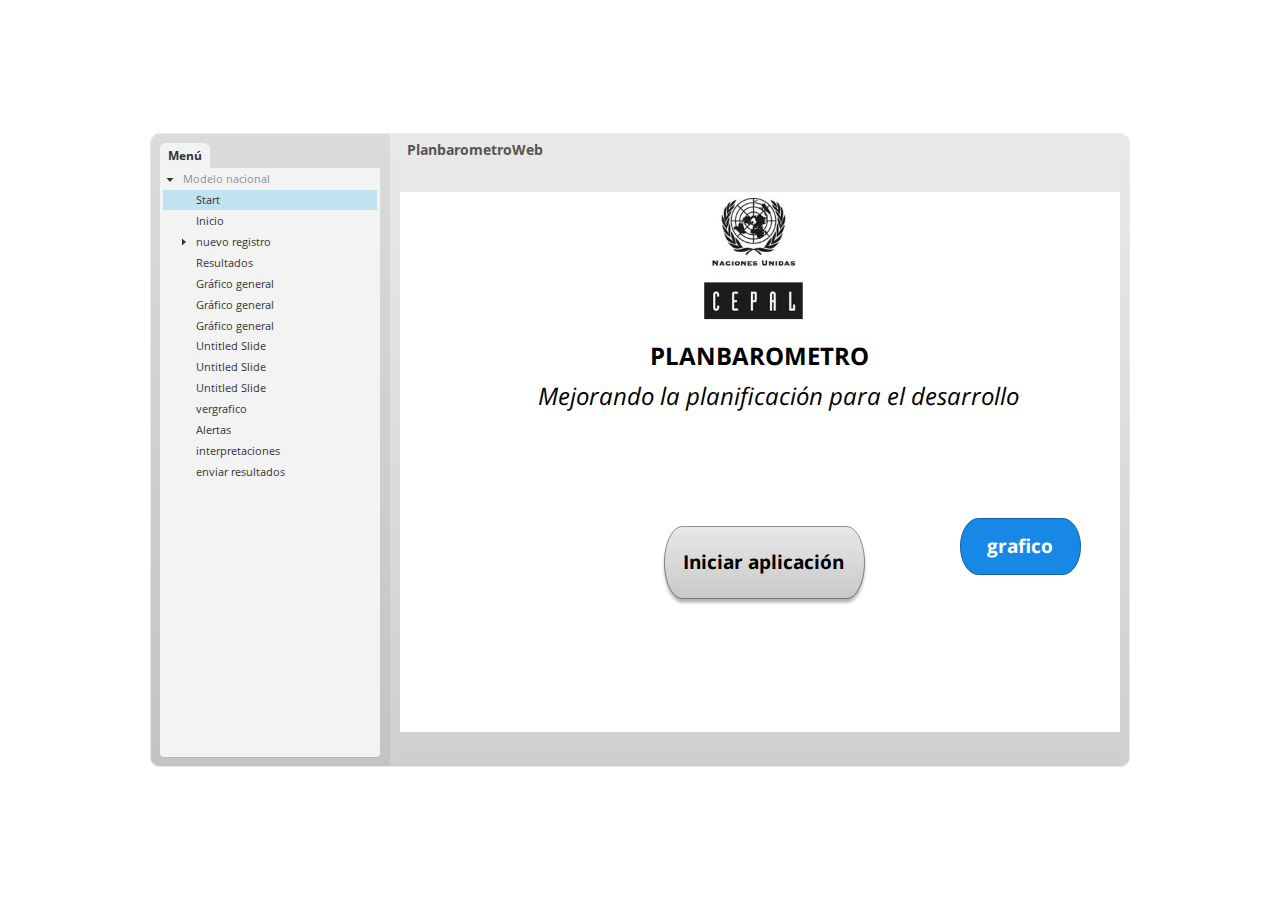
<file: index.html>
<!DOCTYPE HTML>
<html style="height: 100%;" lang="es">
<head>
    <meta http-equiv="Content-Type" content="text/html;charset=utf-8">
    <!-- Created using Storyline 3 - http://www.articulate.com  -->
    <!-- version: 3.0.10762.0 -->

    <title>PlanbarometroWeb</title>
    <style>
        body {
            background: #ffffff;
            overflow: hidden;
        }

        html, body, table {
            height: 100%;
            width: 100%;
            margin: 0;
            padding: 0;
            border: 0;
        }

        table td {
            vertical-align: middle;
            text-align: center;
        }

        #nosupport {
            background: #f5f5f5;
            margin: 50px 65px;
            border: 1px solid #d5d5d5;
            width: calc(100% - 130px);
            height: calc(100% - 100px);
        }

        p {
            font-family: 'Helvetica Neue', Helvetica, Arial, Verdana, sans-serif;
            font-size: 12pt;
            color: #303030;
        }

        a {
            color: #2D9DDA;
            text-decoration: none !important;
        }

    </style>
    <script>
        var html5Supported = true,
                showWarning = false;

        function displayWarning() {
            if (showWarning) {
                document.getElementById('nosupport').style.visibility = 'visible';
            }
        }

    </script>
    <!--[if lte IE 9]><script>html5Supported = false;</script><![endif]-->

    <script type="text/javascript">

        (function () {

            var settings = {
                lmsEnabled: false,
                tincanEnabled: false,
                aoEnabled: false,
                runtimeOrder: [{"type":"html5","url":"story_html5.html"}],
                warnOnCommitFail: false
            };

            var PARAM_WARN_ON_COMMIT = {name: 'warncommit', value: 1},
                    PARAM_LMS = {name: 'lms', value: 1},
                    PARAM_TINCAN = {name: 'tincan', value: true},
                    PARAM_AO = {name: 'aosupport', value: true};

            var detection = {
                agent: navigator.userAgent,

                flashEnabled: function () {
                    var description, version, flashAX,
                            plugin = navigator.plugins["Shockwave Flash"];

                    if (plugin != null) {
                        description = plugin.description.split(" ");
                        version = Number(description[description.length - 2]);

                        return (version >= 10) || isNaN(version);
                    } else {
                        try {
                            flashAX = new ActiveXObject("ShockwaveFlash.ShockwaveFlash.10");
                            return (flashAX != null);
                        } catch (e) {
                        }
                    }

                    return false;
                },

                html5Enabled: function () {
                    return html5Supported;
                },

                ampEnabled: function () {
                    return ((this.isIOS() && this.isIPad()) || this.isAndroid());
                },

                isIOS: function () {
                    return (this.agent.indexOf("AppleWebKit/") > -1 && this.agent.indexOf("Mobile/") > -1)
                },

                isAndroid: function () {
                    return (this.agent.indexOf("Android") > -1);
                },

                isIPad: function () {
                    return (this.agent.indexOf("iPad") > -1);
                }
            };

            var router = {

                init: function () {
                    var i,
                            redirected = false,
                            order = settings.runtimeOrder,
                            launchMap = {
                                flash: {
                                    isEnabled: 'flashEnabled',
                                    getParams: 'getFlashParams',
                                    delim: '?'
                                },
                                html5: {
                                    isEnabled: 'html5Enabled',
                                    getParams: 'getHtml5Params',
                                    delim: '?'
                                },
                                amp: {
                                    isEnabled: 'ampEnabled',
                                    getParams: 'getAmpParams',
                                    delim: '#'
                                }
                            };

                    if (document.location.search.toLowerCase().indexOf('forceflash') != -1) {
                        this.moveFlashToStartOfOrder(order);
                    }

                    for (i = 0; i < order.length; i++) {
                        var launchInfo = launchMap[order[i].type],
                                url = order[i].url;

                        if (detection[launchInfo.isEnabled]()) {
                            this.redirect(url, this[launchInfo.getParams](), launchInfo.delim);
                            redirected = true;
                            break;
                        }
                    }

                    if (!redirected) {
                        showWarning = true;
                    }
                },

                moveFlashToStartOfOrder: function (order) {
                    var i,
                        flashIndex = -1;
                    for (i = 0; i < order.length; i++) {
                        if (order[i].type == "flash") {
                            flashIndex = i;
                            break;
                        }
                    }
                    if (flashIndex != -1) {
                        order.splice(0, 0, order.splice(flashIndex, 1)[0]);
                    }
                },

                getQueryString: function (params) {
                    params = params || [];
                    var i,
                            queryString = document.location.search.substr(1),
                            paramArr = queryString.length > 0 ? queryString.split('&') : [];

                    for (i = 0; i < params.length; i++) {
                        paramArr.push([params[i].name, params[i].value].join('='));
                    }

                    return paramArr.join('&');
                },

                formatUrl: function (url, params, delim) {
                    delim = delim || '?';

                    var queryString = this.getQueryString(params);

                    if (queryString != null && queryString.length > 0) {
                        return [url, queryString].join(delim);
                    }

                    return url;
                },

                redirect: function (url, params, delim) {
                    window.location.replace(this.formatUrl(url, params, delim));
                },

                getFlashParams: function () {
                    return [];
                },

                getHtml5Params: function () {
                    var params = [];
                    if (settings.tincanEnabled) {
                        params.push(PARAM_TINCAN);
                    } else if (settings.lmsEnabled) {
                        params.push(PARAM_LMS);
                        if (settings.warnOnCommitFail) {
                            params.push(PARAM_WARN_ON_COMMIT);
                        }
                    }

                    return params;
                },

                getAmpParams: function () {
                    var tincanProto = settings.aoEnabled || settings.tincanEnabled,
                            params = [];
                    // build AMP params
                    if (tincanProto) {
                        params.push(PARAM_TINCAN);
                        if (settings.aoEnabled) {
                            params.push(PARAM_AO);
                        }
                    }
                    return params;
                }
            };

            router.init();
        })();

    </script>
</head>
<body onload="displayWarning()" style="height: 100%;">
<div id="nosupport" style="visibility: hidden;">
    <table>
        <tr>
            <td>
                <p>
                    <svg xmlns="http://www.w3.org/2000/svg" width="90.2" height="74.9" viewBox="0 0 90 75" version="1.1">
                        <g transform="scale(.1)">
                            <path d="m409 7c54-25 106 20 130 66 106 170 213 340 320 510 17 28 32 63 19 96-14 36-55 51-91 51-224 1-448 0-672 0-35 1-76-3-100-33-26-32-15-77 5-108 107-173 216-344 324-517 16-26 35-53 65-65z"
                                  fill="#4c4c4c"/>
                            <path d="m419 57c26-20 55 4 68 27 109 174 218 348 328 522 9 17 23 35 17 55-11 20-36 18-55 19-224 0-447 0-670 0-20-1-46 1-57-19-5-18 6-34 14-48 109-174 218-348 327-522 9-12 17-25 28-34z"
                                  fill="#f5f5f5"/>
                            <path d="m429 179c25-12 58 8 56 35-1 81-5 161-10 242 2 32-49 39-57 9-7-73-6-146-11-219-1-24-4-56 22-67zM430 539 430 539 430 539c45-24 80 53 32 72-45 24-80-53-32-72z"
                                  fill="#4c4c4c"/>
                        </g>
                    </svg>
                </p>
                <p>This course cannot be played because your web browser does not support HTML5.</p>
                <p><a href=""></a></p>

            </td>
        </tr>
    </table>
</div>
</body>
</html>
</file>
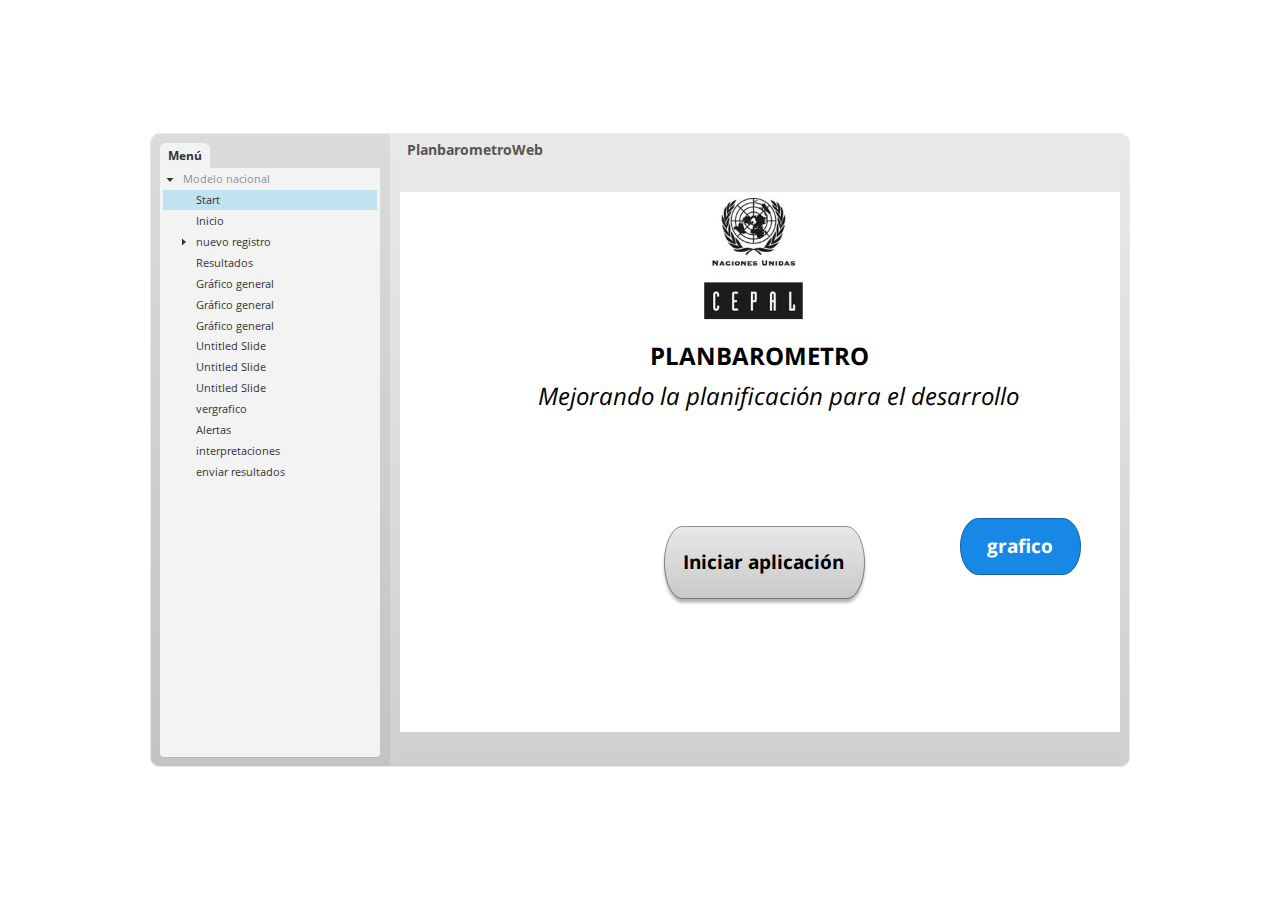
<file: story_html5.html>
<!doctype html>
<html lang="es">
<head>
  <meta charset="utf-8" />
  <!-- Created using Storyline 3 - http://www.articulate.com  -->
  <!-- version: 3.0.10762.0 -->
  <title>PlanbarometroWeb</title>
  <meta http-equiv="x-ua-compatible" content="IE=edge" />
  <meta name="viewport" content="width=device-width, initial-scale=1.0, user-scalable=no, minimal-ui" />
  <meta name="apple-mobile-web-app-capable" content="yes" />

  <style rel="stylesheet" data-noprefix>.slide-loader{position:absolute;pointer-events:none;left:50%;top:50%;-webkit-animation:spin 1.8s linear infinite;-moz-animation:spin 1.8s linear infinite;-ms-animation:spin 1.8s linear infinite;animation:spin 1.8s linear infinite;width:100px;height:100px;-webkit-transform:translate(-50%, -50%);z-index:10000;background:transparent url("[data-uri]") no-repeat center center}.mobile-chrome-warning{position:fixed;width:300px;height:75px;bottom:0px;background:rgba(0,0,0,0.0001);display:none;pointer-events:none}.mobile-chrome-warning-btn{position:absolute;left:-16px;top:-15px;width:107px;height:107px;background:rgba(0,0,0,0.6);border-radius:50%;border:1px solid rgba(255,255,255,0.2);pointer-events:all;-webkit-transform:scale(0.6)}.mobile-chrome-warning-btn svg{position:absolute;left:60%;top:58%;-webkit-transform:translate(-50%, -50%)}.mobile-chrome-warning-bubble{position:relative;color:white;padding:10px;background:rgba(0,0,0,0.8);border-radius:5px;float:left;margin-left:100px;margin-top:15px;pointer-events:none}.mobile-chrome-warning-bubble:before{position:absolute;top:8.5px;left:-20px;width:30px;height:30px;content:'';display:block;width:0;height:0;border-style:solid;border-width:12.5px 20px 12.5px 0;border-color:transparent rgba(0,0,0,0.8) transparent transparent;pointer-events:none}.is-mobile .swipe-resume-arrow{position:fixed;top:30%;left:50%;-webkit-transform:translate(-50%, 0);width:12%}.is-mobile .mobile-chrome-warning-text{position:fixed;top:56%;left:50%;-webkit-transform:translate(-50%, 0);height:30%;width:80%;line-height:43px;text-align:center;color:#aeb7bd;word-break:break-word;font-size:20px}.slide-loader .mobile-loader-dot{display:none}@-ms-keyframes spin{from{-ms-transform:translate(-50%, -50%) rotate(0deg)}to{-ms-transform:translate(-50%, -50%) rotate(360deg)}}@-moz-keyframes spin{from{-moz-transform:translate(-50%, -50%) rotate(0deg)}to{-moz-transform:translate(-50%, -50%) rotate(360deg)}}@-webkit-keyframes spin{from{-webkit-transform:translate(-50%, -50%) rotate(0deg)}to{-webkit-transform:translate(-50%, -50%) rotate(360deg)}}@keyframes spin{from{transform:translate(-50%, -50%) rotate(0deg)}to{transform:translate(-50%, -50%) rotate(360deg)}}body.is-mobile{background:black}.is-mobile .load-container{position:absolute;left:0;top:0;width:100%;height:100%;background-color:rgba(0,0,0,0.5);z-index:1;visibility:visible;-webkit-transition:visibility 250ms, opacity 250ms linear;-moz-transition:visibility 250ms, opacity 250ms linear;-mz-transition:visibility 250ms, opacity 250ms linear;transition:visibility 250ms, opacity 250ms linear}.is-mobile .hide-slide-loader .load-container{opacity:0;visibility:hidden}.is-mobile .slide-loader{-webkit-animation:none;-moz-animation:none;-ms-animation:none;animation:none;background:none;text-align:center;width:120px;height:80px;top:60%}.is-mobile .slide-loader .mobile-loader-dot{width:30px;height:30px;background-color:white;border-radius:100%;display:inline-block;-webkit-animation:slide-loader 1s ease-in-out 0s infinite both}.is-mobile .slide-loader .dot1{-webkit-animation-delay:-0.2s}.is-mobile .slide-loader .dot2{-webkit-animation-delay:-0.1s}@-ms-keyframes slide-loader{0%,80%,100%{-ms-transform:scale(0.6)}40%{-ms-transform:scale(0)}}@-moz-keyframes slide-loader{0%,80%,100%{-moz-transform:scale(0.6)}40%{-moz-transform:scale(0)}}@-webkit-keyframes slide-loader{0%,80%,100%{-webkit-transform:scale(0.6)}40%{-webkit-transform:scale(0)}}@keyframes slide-loader{0%,80%,100%{transform:scale(0.6)}40%{transform:scale(0)}}.mobile-load-title-overlay{display:none}.is-mobile .mobile-load-title-overlay{display:block;position:fixed;top:0;right:0;bottom:0;left:0;z-index:999;pointer-events:none}.is-mobile .mobile-load-title-overlay .mobile-load-title{position:relative;height:30%;width:80%;margin:0 auto;line-height:43px;text-align:center;color:#aeb7bd;word-break:break-word}@media only screen and (min-width: 320px) and (orientation: landscape){.is-mobile .mobile-load-title{font-size:28.8px;-moz-transform:translateY(33%);-ms-transform:translateY(33%);-webkit-transform:translateY(33%);transform:translateY(33%)}}@media only screen and (min-width: 320px) and (orientation: portrait){.is-mobile .slide-loader{top:55%}.is-mobile .mobile-load-title{font-size:28.8px;-moz-transform:translateY(35%);-ms-transform:translateY(35%);-webkit-transform:translateY(35%);transform:translateY(35%)}}
</style>

  
</head>
<body class="cs-HTML" role="application">
  <!-- 360 -->
  <script>!function(e){var i=/iPhone/i,o=/iPod/i,n=/iPad/i,t=/(?=.*\bAndroid\b)(?=.*\bMobile\b)/i,d=/Android/i,s=/(?=.*\bAndroid\b)(?=.*\bSD4930UR\b)/i,b=/(?=.*\bAndroid\b)(?=.*\b(?:KFOT|KFTT|KFJWI|KFJWA|KFSOWI|KFTHWI|KFTHWA|KFAPWI|KFAPWA|KFARWI|KFASWI|KFSAWI|KFSAWA)\b)/i,r=/IEMobile/i,h=/(?=.*\bWindows\b)(?=.*\bARM\b)/i,a=/BlackBerry/i,l=/BB10/i,p=/Opera Mini/i,f=/(CriOS|Chrome)(?=.*\bMobile\b)/i,u=/(?=.*\bFirefox\b)(?=.*\bMobile\b)/i,c=new RegExp("(?:Nexus 7|BNTV250|Kindle Fire|Silk|GT-P1000)","i"),w=function(e,i){return e.test(i)},A=function(e){var A=e||navigator.userAgent,v=A.split("[FBAN");return"undefined"!=typeof v[1]&&(A=v[0]),this.apple={phone:w(i,A),ipod:w(o,A),tablet:!w(i,A)&&w(n,A),device:w(i,A)||w(o,A)||w(n,A)},this.amazon={phone:w(s,A),tablet:!w(s,A)&&w(b,A),device:w(s,A)||w(b,A)},this.android={phone:w(s,A)||w(t,A),tablet:!w(s,A)&&!w(t,A)&&(w(b,A)||w(d,A)),device:w(s,A)||w(b,A)||w(t,A)||w(d,A)},this.windows={phone:w(r,A),tablet:w(h,A),device:w(r,A)||w(h,A)},this.other={blackberry:w(a,A),blackberry10:w(l,A),opera:w(p,A),firefox:w(u,A),chrome:w(f,A),device:w(a,A)||w(l,A)||w(p,A)||w(u,A)||w(f,A)},this.seven_inch=w(c,A),this.any=this.apple.device||this.android.device||this.windows.device||this.other.device||this.seven_inch,this.phone=this.apple.phone||this.android.phone||this.windows.phone,this.tablet=this.apple.tablet||this.android.tablet||this.windows.tablet,"undefined"==typeof window?this:void 0},v=function(){var e=new A;return e.Class=A,e};"undefined"!=typeof module&&module.exports&&"undefined"==typeof window?module.exports=A:"undefined"!=typeof module&&module.exports&&"undefined"!=typeof window?module.exports=v():"function"==typeof define&&define.amd?define("isMobile",[],e.isMobile=v()):e.isMobile=v()}(this);</script>
  <script>window.isMobile.any&&document.body.classList.add('is-mobile')</script>

  <div id="preso"></div>
  <script>
    window.globals = {
      DATA_PATH_BASE: '',
      lmsPresent: false,
      tinCanPresent: false,
      aoSupport: false,
      scale: 'noscale',
      captureRc: false,
      browserSize: 'default',
      features: ''
    };
    
  </script>
  <script SRC="story_content/user.js" TYPE="text/javascript"></script>
  <div class="slide-loader"></div>

  <script type="text/javascript">
    if (window.isMobile.any) { var doc = document, loader = doc.body.querySelector('.slide-loader'); [ 1, 2, 3 ].forEach(function(n) { var d = doc.createElement('div'); d.classList.add('mobile-loader-dot'); d.classList.add('dot' + n); loader.appendChild(d);
      });
    }
  </script>

  <div class="mobile-load-title-overlay">
    <div class="mobile-load-title">PlanbarometroWeb</div>
  </div>
  <script>
    
    if (window.autoSpider && window.vInterfaceObject) {
      document.querySelector('.mobile-load-title-overlay').style.display = 'none';
    }
  </script>

  <div class="mobile-chrome-warning">
    <div class="mobile-chrome-warning-btn">
        <svg xmlns="http://www.w3.org/2000/svg" version="1.1" xmlns:xlink="http://www.w3.org/1999/xlink" preserveAspectRatio="none" x="0px" y="0px" width="107px" height="78px" viewBox="0 0 107 78">

          <g id="mobile-chrome-warning-arrow">
            <path fill="white" stroke="none" d="
            M 24.1 31.4
            L 12.05 15.85 0 31.4 8.3 31.4 8.3 54 15.25 54 15.25 31.4 24.1 31.4 Z"/>
          </g>

          <path id="mobile-chrome-warning-hand" stroke="white" stroke-width="2" stroke-linejoin="round" stroke-linecap="round" fill="none" d="
          M 37.55 16.1
          Q 36.3 14.8 36.3 13.1 36.3 11.45 37.55 10.15 38.85 8.9 40.55 8.9 42.2 8.9 43.5 10.15
          L 46.75 13.375 46.75 13.35
          Q 45.5 12.05 45.5 10.35 45.5 8.7 46.75 7.4 48.05 6.15 49.75 6.15 51.4 6.15 52.7 7.4
          L 57 11.65
          Q 56.05 10.4828125 56.05 9 56.05 7.3 57.3 6 58.6 4.8 60.3 4.8 62 4.8 63.3 6
          L 74.3 17
          Q 76.3 19.05 77.5 21.55 78.75 24.05 79.1 26.9 79.4 29.7 80.65 32.25 81.85 34.75 83.85 36.75
          L 85.6 38.5 69.5 54.6
          Q 68.25 53.35 66.5 52.1 64.75 50.8 62.85 49.85 60.95 48.85 59.25 48.5
          L 32 42.5
          Q 31.15 42.3 30.45 41.8 29.1 40.8 28.85 39.3 28.6 37.85 29.35 36.55 30.05 35.25 31.65 34.7
          L 31.9 34.65
          Q 32.55 34.45 33.25 34.45
          L 44.3 34.9 17.65 8.2
          Q 16.4 6.9 16.4 5.2 16.4 3.55 17.65 2.25 18.95 1 20.65 1 22.3 1 23.6 2.25
          L 37.55 16.1 39.2 17.75
          M 58.95 13.65
          L 58.075 12.775 57.3 12
          Q 57.140234375 11.833984375 57 11.65
          L 58.075 12.775
          M 46.75 13.375
          L 48.4 15"/>

        </svg>
      </div>

      <div class="mobile-chrome-warning-bubble">
        Drag up for fullscreen
      </div>
  </div>

  

  <link rel="stylesheet" href="html5/lib/stylesheets/main.min.css" data-noprefix />
  <link rel="stylesheet" href="html5/data/css/output.min.css" data-noprefix />
  <script data-main="app/scripts/init" src="html5/lib/scripts/app.min.js"></script>
</body>
</html>
</file>
<file: html5/lib/stylesheets/main.min.css>
html{font-size:100%;line-height:1.5em}html{font-family:sans-serif;-ms-text-size-adjust:100%;-webkit-text-size-adjust:100%}body{margin:0}article,aside,details,figcaption,figure,footer,header,hgroup,main,menu,nav,section,summary{display:block}audio,canvas,progress,video{display:inline-block;*display:inline;*zoom:1;vertical-align:baseline}audio:not([controls]){display:none;height:0}[hidden]{display:none}template{display:none}a{background-color:transparent}a:active,a:hover{outline:0}abbr[title]{border-bottom:1px dotted}b,strong{font-weight:bold}blockquote{margin:1.5em 40px}dfn{font-style:italic}h1{font-size:2em;line-height:1.5em;margin-top:0.75em;margin-bottom:0.75em}h2{font-size:1.5em;line-height:2em;margin-top:1em;margin-bottom:1em}h3{font-size:1.17em;line-height:1.28205em;margin-top:1.28205em;margin-bottom:1.28205em}h4{font-size:1em;line-height:1.5em;margin-top:1.5em;margin-bottom:1.5em}h5{font-size:0.83em;line-height:1.80723em;margin-top:1.80723em;margin-bottom:1.80723em}h6{font-size:0.67em;line-height:2.23881em;margin-top:2.23881em;margin-bottom:2.23881em}mark{background:#ff0;color:#000}p,pre{margin:1.5em 0}small{font-size:80%}sub,sup{font-size:75%;line-height:0;position:relative;vertical-align:baseline}sup{top:-0.5em}sub{bottom:-0.25em}dl,menu,ol,ul{margin:1.5em 0}dd{margin:0 0 0 40px}menu,ol,ul{padding:0 0 0 40px}nav ul,nav ol{list-style:none;list-style-image:none}img{border:0;-ms-interpolation-mode:bicubic}svg:not(:root){overflow:hidden}figure{margin:1.5em 40px}hr{-moz-box-sizing:content-box;-webkit-box-sizing:content-box;box-sizing:content-box;height:0}pre{overflow:auto}code,kbd,pre,samp{font-family:monospace, monospace;font-size:1em}form{margin:0}button,input,optgroup,select,textarea{color:inherit;font:inherit;margin:0;*font-family:sans-serif;*vertical-align:middle}button{overflow:visible}button,select{text-transform:none}button,html input[type="button"],input[type="reset"],input[type="submit"]{-webkit-appearance:button;cursor:pointer;*overflow:visible}button[disabled],html input[disabled]{cursor:default}button::-moz-focus-inner,input::-moz-focus-inner{border:0;padding:0}input{line-height:normal}input[type="checkbox"],input[type="radio"]{-moz-box-sizing:border-box;-webkit-box-sizing:border-box;box-sizing:border-box;padding:0;*height:13px;*width:13px}input[type="number"]::-webkit-inner-spin-button,input[type="number"]::-webkit-outer-spin-button{height:auto}input[type="search"]{-webkit-appearance:textfield;-moz-box-sizing:content-box;-webkit-box-sizing:content-box;box-sizing:content-box}input[type="search"]::-webkit-search-cancel-button,input[type="search"]::-webkit-search-decoration{-webkit-appearance:none}fieldset{margin:0 2px;border-color:#c0c0c0;border-top-width:0.0625em;border-top-style:solid;padding-top:0.4625em;border-bottom-width:0.0625em;border-bottom-style:solid;padding-bottom:0.9125em;border-left-width:0.0625em;border-left-style:solid;padding-left:0.875em;border-right-width:0.0625em;border-right-style:solid;padding-right:0.875em}legend{border:0;padding:0;*margin-left:-7px}textarea{overflow:auto}optgroup{font-weight:bold}table{border-collapse:collapse;border-spacing:0}td,th{padding:0}div.popup-pane p strong,div.popup-pane p em,.presenter-name{white-space:nowrap;overflow:hidden;text-overflow:ellipsis}.offscreen{position:absolute;left:-9999px !important}.invisible{visibility:hidden !important}.transparent{opacity:0 !important}.hidden{display:none !important}.accessibility{position:absolute;top:0;left:0;height:1px;width:1px;overflow:hidden;opacity:0}.accessibility:focus{outline:none}.scrollable,.is-desktop .panel-content,.is-desktop .panel-section-content{overflow:auto}.focused{outline:none !important}rect.focused{fill:none;outline:none !important;stroke:yellow}.align-left{text-align:left !important}.align-right{text-align:right !important}.align-center{text-align:center !important}.align-flex-start{display:-webkit-box;display:-webkit-flex;display:-moz-flex;display:-ms-flexbox;display:flex;-webkit-box-align:start;-ms-flex-align:start;-webkit-align-items:flex-start;-moz-align-items:flex-start;align-items:flex-start}.align-flex-center{display:-webkit-box;display:-webkit-flex;display:-moz-flex;display:-ms-flexbox;display:flex;-webkit-box-align:center;-ms-flex-align:center;-webkit-align-items:center;-moz-align-items:center;align-items:center}.align-flex-end{display:-webkit-box;display:-webkit-flex;display:-moz-flex;display:-ms-flexbox;display:flex;-webkit-box-align:end;-ms-flex-align:end;-webkit-align-items:flex-end;-moz-align-items:flex-end;align-items:flex-end}.inflexible,.is-desktop .controls .relative-nav,.is-desktop .submit-all-button,.tabs,.is-desktop .panel-section-header,.is-desktop .panel-header,.is-desktop .panel-footer,.header-primary{-webkit-box-flex:none;-webkit-flex:none !important;-moz-box-flex:none;-moz-flex:none !important;-ms-flex:none !important;flex:none !important}.auto-flexible{-webkit-box-flex:auto;-webkit-flex:auto !important;-moz-box-flex:auto;-moz-flex:auto !important;-ms-flex:auto !important;flex:auto !important}.initial-flexible{-webkit-box-flex:0;-webkit-flex:0 1 auto !important;-moz-box-flex:0;-moz-flex:0 1 auto !important;-ms-flex:0 1 auto !important;flex:0 1 auto !important}.bleed{padding:0 !important}.unstyled,.is-desktop .btn,.choice-list,.tabs,.is-desktop .outline-list{margin:0;padding:0;list-style:none;border:none;background:none}.force-unstyled,.progress-control .btn-unstyled,.progress-control .choice-list .choice-list-trigger,.choice-list .progress-control .choice-list-trigger,.progress-control .tabs>li>.tabs-trigger{background:none !important;border:none !important;box-shadow:none !important}.text-compact,.choice-list .choice-list-trigger,.tabs>li>.tabs-trigger,.is-desktop .outline-list li a{display:inline-block;max-width:100%;overflow:hidden;white-space:nowrap;text-overflow:ellipsis}.text-rtl,.text-direction-rtl .is-desktop .controls,.text-direction-rtl .is-desktop .controls-group,.text-direction-rtl .tabs,.text-direction-rtl .is-mobile .panel-content,.text-direction-rtl .is-desktop .panel-content,.text-direction-rtl .is-desktop .panel-header,.text-direction-rtl .topmenu-panel{direction:rtl;unicode-bidi:bidi-override;text-align:right}.text-align-sub{vertical-align:sub}.text-align-middle{vertical-align:middle}.ui-draggable{z-index:99}.ui-droppable{z-index:98}.ui-draggable-dragging{z-index:9999}.border-base,input[type='text'],input[type='search'],.is-desktop .btn,.progress-control,.progress-bar-seek,.search-input input[type="search"],.presentation-wrapper:after,.topmenu-tab,.topmenu-panel{border-style:solid;border-width:1px}.cursor-hover:hover,.rotatable:hover,.slider:hover{cursor:pointer}.cursor-hover:hover *,.rotatable:hover *,.slider:hover *{cursor:pointer}.cursor-default{cursor:default !important}.cursor-default *{cursor:default !important}.opaque{pointer-events:all !important}.non-eventable{pointer-events:none}.full-size{height:100%;position:relative;width:100%}.abs{position:absolute}.tweenable{will-change:opacity, transform}*{box-sizing:border-box}html,body{height:100%}html{font-size:62.5%;-webkit-user-select:none;-moz-user-select:none;-ms-user-select:none;user-select:none}body{font-size:1.3rem;line-height:1.2;font-family:sans-serif;overflow:hidden}body.is-desktop.is-too-tall{overflow-y:scroll}body.is-desktop.is-too-wide{overflow-x:scroll}body.is-desktop *{-webkit-font-smoothing:subpixel-antialiasing}body.is-mobile::-webkit-scrollbar,body.is-mobile *::-webkit-scrollbar{-webkit-appearance:none;display:none}a{color:inherit;text-decoration:none}input[type='text'],input[type='search']{border-radius:4px;padding:.3em .5em}hr{position:absolute;top:0;left:0;width:100%;height:1px;background:none;border:0;border-top-style:solid;border-top-width:1px;color:none;margin:0}.is-desktop .grid-center{-webkit-box-pack:center;-ms-flex-pack:center;-webkit-justify-content:center;-moz-justify-content:center;justify-content:center;-webkit-box-align:center;-ms-flex-align:center;-webkit-align-items:center;-moz-align-items:center;align-items:center}.is-desktop .grid-row{max-width:100%;max-height:100%;display:-webkit-box;display:-webkit-flex;display:-moz-flex;display:-ms-flexbox;display:flex;-webkit-box-direction:normal;-webkit-box-orient:horizontal;-webkit-flex-direction:row;-moz-flex-direction:row;-ms-flex-direction:row;flex-direction:row}.is-desktop .grid-row.grid-reverse{-webkit-box-direction:reverse;-webkit-box-orient:horizontal;-webkit-flex-direction:row-reverse;-moz-flex-direction:row-reverse;-ms-flex-direction:row-reverse;flex-direction:row-reverse}.is-desktop .grid-row.grid-horz-center{-webkit-box-pack:center;-ms-flex-pack:center;-webkit-justify-content:center;-moz-justify-content:center;justify-content:center}.is-desktop .grid-row.grid-vert-center{-webkit-box-align:center;-ms-flex-align:center;-webkit-align-items:center;-moz-align-items:center;align-items:center}.is-desktop .grid-row>*{-webkit-box-flex:1;-webkit-flex:1;-moz-box-flex:1;-moz-flex:1;-ms-flex:1;flex:1;max-width:100%}.is-desktop .grid-row-align-start{-webkit-box-pack:start;-ms-flex-pack:start;-webkit-justify-content:flex-start;-moz-justify-content:flex-start;justify-content:flex-start}.is-desktop .grid-row-align-end{-webkit-box-pack:end;-ms-flex-pack:end;-webkit-justify-content:flex-end;-moz-justify-content:flex-end;justify-content:flex-end}.is-desktop .grid-col{max-width:100%;max-height:100%;display:-webkit-box;display:-webkit-flex;display:-moz-flex;display:-ms-flexbox;display:flex;-webkit-box-direction:normal;-webkit-box-orient:vertical;-webkit-flex-direction:column;-moz-flex-direction:column;-ms-flex-direction:column;flex-direction:column}.is-desktop .grid-col.grid-reverse{-webkit-box-direction:reverse;-webkit-box-orient:vertical;-webkit-flex-direction:column-reverse;-moz-flex-direction:column-reverse;-ms-flex-direction:column-reverse;flex-direction:column-reverse}.is-desktop .grid-col.grid-horz-center{-webkit-box-align:center;-ms-flex-align:center;-webkit-align-items:center;-moz-align-items:center;align-items:center}.is-desktop .grid-col.grid-vert-center{-webkit-box-pack:center;-ms-flex-pack:center;-webkit-justify-content:center;-moz-justify-content:center;justify-content:center}.is-desktop .grid-col>*{-webkit-box-flex:1;-webkit-flex:1;-moz-box-flex:1;-moz-flex:1;-ms-flex:1;flex:1;max-height:100%}.caption{font-family:"Open Sans Full", Helvetica, Arial, sans-serif;position:fixed;pointer-events:none;z-index:1;display:flex;align-items:center;flex-direction:column;bottom:0px;margin-bottom:10px;width:60vw;left:50vw;transform:translateX(-50%) translateZ(0)}.caption>div{pointer-events:none;width:100%;text-align:center}.caption p{display:inline-block;pointer-events:none;padding:10px;text-shadow:-1px 0px black, 0px 1px black, 1px 0px black, 0px -1px black;color:#ffffff;border-radius:4px;background:#31373a;margin:0 0 10px 0;padding:10px;text-align:center;line-height:1.5}.caption p p:last-child{margin-bottom:0}.caption p q:before,.caption p q:after{content:''}.is-mobile .caption.caption--centered{-moz-transform:translate(-50%, -50%);-ms-transform:translate(-50%, -50%);-webkit-transform:translate(-50%, -50%);transform:translate(-50%, -50%);bottom:auto}.is-desktop .caption{position:absolute;width:60%;left:50%}.caption-controls{margin-right:10px}.text-direction-rtl .is-desktop .caption-controls{margin-left:10px;margin-right:0}.caption-controls .caption-btn.button-tapped{background:rgba(0,0,0,0.2)}.caption-controls .caption-btn svg{margin-left:2px;margin-top:6px}[class*='icon-']{font-style:normal;display:inline-block}.error-icon{position:absolute;top:5px;left:calc(50% - 32px);height:30px;width:25px;z-index:999}input,textarea{pointer-events:all}input:focus,textarea:focus{outline:none}button{cursor:pointer}button:focus{outline:none}.is-desktop .btn{border-radius:7px;color:inherit;cursor:pointer;display:inline-block;font-weight:bold;height:30px;line-height:28px;min-width:30px;padding:0 8px;text-align:center;text-decoration:none;vertical-align:bottom}.btn-unstyled,.choice-list .choice-list-trigger,.tabs>li>.tabs-trigger{background:none;border:none;color:inherit;display:inline-block;height:inherit;line-height:inherit;padding:0;text-align:inherit}.btn-stretch{width:100%}.is-desktop .controls{-webkit-box-pack:justify;-ms-flex-pack:justify;-webkit-justify-content:space-between;-moz-justify-content:space-between;justify-content:space-between;max-height:30px;min-height:28px;line-height:30px;margin-top:16px;margin-bottom:5px;position:relative}.is-desktop .controls .btn{padding:0 8px 0 6px}.is-desktop .controls .btn:not(.hidden) ~ .btn{margin-left:7px}.text-direction-rtl .is-desktop .controls .btn:not(.hidden) ~ .btn{margin-left:0;margin-right:10px}.text-direction-rtl .is-desktop .controls .btn:first-of-type{margin-left:0}.is-desktop .controls .btn.cs-disabled{pointer-events:none;opacity:0.5;cursor:default}.is-desktop .controls .relative-nav .btn{min-width:71px}.text-direction-rtl .is-desktop .controls-group>.grid-row{-webkit-box-direction:reverse;-webkit-box-orient:horizontal;-webkit-flex-direction:row-reverse;-moz-flex-direction:row-reverse;-ms-flex-direction:row-reverse;flex-direction:row-reverse}.is-desktop .controls-group:not(:last-child){margin-right:10px}.text-direction-rtl .is-desktop .controls-group:not(:last-child){margin-left:10px;margin-right:0}.is-desktop .control-bar{position:relative;border-radius:7px}.is-desktop .control-actions{margin-left:auto;-webkit-box-flex:0;-webkit-flex:0 0 auto;-moz-box-flex:0;-moz-flex:0 0 auto;-ms-flex:0 0 auto;flex:0 0 auto}.is-desktop .control-actions .btn-icon{align-items:center;display:inline-flex;height:28px;margin-right:2px;vertical-align:top;position:relative;left:-5px}.text-direction-rtl .is-desktop .control-actions .btn-icon{margin-right:0;margin-left:2px;left:5px}.is-desktop .control-actions .text+.btn-icon{margin-right:0;margin-left:4px;position:relative;left:4px}.text-direction-rtl .is-desktop .control-actions .text+.btn-icon{margin-right:4px;margin-left:0;left:-1px}.text-direction-rtl .is-desktop .control-actions{margin-left:0;margin-right:auto}.is-desktop .submit-all-button button:not(.hidden){margin-right:7px}.text-direction-rtl .is-desktop .submit-all-button button:not(.hidden){margin-right:0;margin-left:7px}.hide-frame #main-window .controls{display:none}.circle-progress{position:absolute;left:2px;top:11.5px;z-index:-1}.slider-bar{position:absolute;top:auto;bottom:0;height:120px}.slider-bar input[type='range']{box-sizing:content-box;padding:0px;position:absolute;bottom:0;left:50%;-moz-transform-origin:0 50%;-ms-transform-origin:0 50%;-webkit-transform-origin:0 50%;transform-origin:0 50%;-moz-transform:rotate(-90deg);-ms-transform:rotate(-90deg);-webkit-transform:rotate(-90deg);transform:rotate(-90deg);-moz-appearance:none;-webkit-appearance:none;width:100px;height:7px;outline:none}.slider-bar input[type='range']::-webkit-slider-runnable-track{border-style:solid;border-width:1px;height:7px}.slider-bar input[type='range']::-webkit-slider-thumb{-webkit-appearance:none;border-style:solid;border-width:1px;display:block;width:8px;height:20px;margin-top:-7px}.slider-bar input[type='range']::-webkit-slider-thumb:hover{cursor:pointer}.slider-bar input[type='range']::-moz-range-track{border-style:solid;border-width:1px;height:5px}.slider-bar input[type='range']::-moz-range-track:hover{cursor:pointer}.slider-bar input[type='range']::-moz-range-thumb{display:block;border-radius:0;width:5px;height:20px;margin-top:-8px}.slider-bar input[type='range']::-moz-range-thumb:hover{cursor:pointer}.slider-bar input[type='range']::-moz-focus-outer{border:0}@media screen and (min-width: 0\0){.slider-bar input[type='range']{bottom:23px !important;height:22px}.slider-bar input[type='range']::-ms-thumb{margin-top:0}}@supports (-ms-accelerator: true){.slider-bar input[type='range']{bottom:23px !important;height:22px}.slider-bar input[type='range']::-ms-thumb{margin-top:0}}.slider-bar input[type='range']::-ms-track{border-style:solid;border-width:1px;color:transparent;height:7px}.slider-bar input[type='range']::-ms-fill-lower,.slider-bar input[type='range']::-ms-fill-upper{background:transparent}.slider-bar input[type='range']::-ms-thumb{border-style:solid;border-width:1px;width:5px;height:20px}.slider-bar input[type=range]::-ms-tooltip{display:none}.progress-control{height:30px;padding:5px 5px 0}.progress-control .btn-unstyled,.progress-control .choice-list .choice-list-trigger,.choice-list .progress-control .choice-list-trigger,.progress-control .tabs>li>.tabs-trigger{width:24px;height:24px;line-height:24px;text-align:center}.progress-bar{margin:0 5px;position:relative;cursor:pointer;text-align:right;overflow:hidden}.progress-bar-inner{width:100%;height:100%;position:relative}.progress-bar-inner input[type='range']{position:absolute;top:0;left:0;-moz-appearance:none;-webkit-appearance:none;width:100%;height:100%;cursor:pointer;display:block;opacity:0;z-index:2}.text-direction-rtl .progress-bar-inner input[type='range']{transform:scale(-1, 1)}.progress-bar-inner input[type='range']::-moz-range-thumb{border-radius:0;width:1px}.progress-bar-inner input[type='range']::-ms-thumb{border-radius:0;width:1px}.progress-bar-inner input[type='range']::-webkit-slider-thumb{-webkit-appearance:none;border-radius:0;width:1px}.progress-bar-seek{width:100%;height:18px;border-radius:4px;display:block;overflow:hidden;position:relative;z-index:1}.progress-bar-fill{height:100%;position:absolute;top:0;left:0}.progress-bar-elapsed-time{position:absolute;top:0px;right:5px;z-index:1;font-weight:bold;font-size:92.307%;color:#454545}.progress-bar-total-duration{display:inline-block}.choice-list .choice-list-trigger{display:block;width:100%;padding:.25em;text-decoration:none}.tabs-wrap{display:-webkit-box;display:-webkit-flex;display:-moz-flex;display:-ms-flexbox;display:flex;-webkit-box-direction:normal;-webkit-box-orient:vertical;-webkit-flex-direction:column;-moz-flex-direction:column;-ms-flex-direction:column;flex-direction:column;overflow:hidden;overflow:visible;height:100%;min-height:0}.tabs-wrap>*{-webkit-box-flex:1;-webkit-flex:1 1;-moz-box-flex:1;-moz-flex:1 1;-ms-flex:1 1;flex:1 1}.tabs{font-size:92.307%;line-height:18px;text-align:left;white-space:nowrap}.tabs.fill-width>li>.tabs-trigger{padding:0px 3px}.tabs>li{border-radius:4px 4px 0 0;border-radius:6px 6px 0 0;display:inline-block;font-weight:bold;height:100%;text-align:center}.tabs>li>.tabs-trigger{padding:0px 8px;line-height:2.1}.is-desktop .panel-content,.is-desktop .panel-section-header,.is-desktop .panel-section-content,.is-desktop .panel-header,.is-desktop .panel-footer{padding:10px}.is-desktop .panel{display:-webkit-box;display:-webkit-flex;display:-moz-flex;display:-ms-flexbox;display:flex;-webkit-box-direction:normal;-webkit-box-orient:vertical;-webkit-flex-direction:column;-moz-flex-direction:column;-ms-flex-direction:column;flex-direction:column;overflow:hidden;flex:1 1}.is-desktop .panel>*{-webkit-box-flex:1;-webkit-flex:1 1;-moz-box-flex:1;-moz-flex:1 1;-ms-flex:1 1;flex:1 1}.is-desktop .panel>*{display:-webkit-box;display:-webkit-flex;display:-moz-flex;display:-ms-flexbox;display:flex;-webkit-box-direction:normal;-webkit-box-orient:vertical;-webkit-flex-direction:column;-moz-flex-direction:column;-ms-flex-direction:column;flex-direction:column;overflow:hidden}.is-desktop .panel>*>*{-webkit-box-flex:1;-webkit-flex:1 1;-moz-box-flex:1;-moz-flex:1 1;-ms-flex:1 1;flex:1 1}.is-desktop .panel:not(.active){display:none}.is-desktop .panel h1,.is-desktop .panel h2,.is-desktop .panel h3,.is-desktop .panel h4,.is-desktop .panel h5,.is-desktop .panel h6{margin:0}.is-desktop .tab-close{display:none}.is-desktop .panel-content{display:-webkit-box;display:-webkit-flex;display:-moz-flex;display:-ms-flexbox;display:flex;-webkit-box-direction:normal;-webkit-box-orient:vertical;-webkit-flex-direction:column;-moz-flex-direction:column;-ms-flex-direction:column;flex-direction:column;overflow:hidden;overflow-y:auto;overflow-x:hidden;border-radius:0 0 4px 4px;font-size:84.615%;word-wrap:break-word;height:100%}.is-desktop .panel-content>*{-webkit-box-flex:1;-webkit-flex:1 1;-moz-box-flex:1;-moz-flex:1 1;-ms-flex:1 1;flex:1 1}.is-desktop .panel-content:not(:last-child){border-bottom-left-radius:0px;border-bottom-right-radius:0px}.is-desktop .panel-section{display:-webkit-box;display:-webkit-flex;display:-moz-flex;display:-ms-flexbox;display:flex;-webkit-box-direction:normal;-webkit-box-orient:vertical;-webkit-flex-direction:column;-moz-flex-direction:column;-ms-flex-direction:column;flex-direction:column;overflow:hidden}.is-desktop .panel-section>*{-webkit-box-flex:1;-webkit-flex:1 1;-moz-box-flex:1;-moz-flex:1 1;-ms-flex:1 1;flex:1 1}.is-desktop .panel-section-header{position:relative}.is-desktop .panel-relative-hr{position:relative;top:1em}.is-desktop .panel-section-heading{font-size:100%;line-height:1.308;overflow:hidden;text-overflow:ellipsis;overflow-wrap:break-word;word-wrap:break-word}.is-desktop .panel-footer{border-bottom-left-radius:10px;border-bottom-right-radius:10px}.volume{position:relative}.volume .slider-bar{left:0;height:106px;position:absolute;top:auto;right:-1px;bottom:-1px;left:-1px}.volume .slider-bar input[type='range']{position:absolute;bottom:30px;left:50%;width:60px;z-index:1}.volume button{height:28px;position:relative;vertical-align:top;width:15px;z-index:2;overflow:hidden}.volume button svg{position:absolute;top:6px;left:0}.slide-object-video.hidden{display:block !important;visibility:hidden}.video-slide-object{position:relative;pointer-events:auto;background:transparent}.video-slide-object video::-webkit-media-controls-start-playback-button{display:none !important;-webkit-appearance:none}.video-controls{position:relative;height:26px;margin:3px 0;padding:1px;border:1px solid #b9b9b9}.video-controls-play-pause{background-image:url('[data-uri]');background-size:100%;background-image:-webkit-gradient(linear, 50% 0%, 50% 100%, color-stop(0%, #868686),color-stop(100%, #5d5d5d));background-image:-moz-linear-gradient(#868686,#5d5d5d);background-image:-webkit-linear-gradient(#868686,#5d5d5d);background-image:linear-gradient(#868686,#5d5d5d);width:25px;line-height:20px;text-align:center;border-right:1px solid #454545;fill:#fff}.video-controls-play-pause .pause-icon{width:6px;height:7px}.video-controls-play-pause .play-icon{width:6px;height:7px}.video-controls{max-width:100%;max-height:100%;display:-webkit-box;display:-webkit-flex;display:-moz-flex;display:-ms-flexbox;display:flex;-webkit-box-direction:normal;-webkit-box-orient:horizontal;-webkit-flex-direction:row;-moz-flex-direction:row;-ms-flex-direction:row;flex-direction:row}.video-controls.grid-reverse{-webkit-box-direction:reverse;-webkit-box-orient:horizontal;-webkit-flex-direction:row-reverse;-moz-flex-direction:row-reverse;-ms-flex-direction:row-reverse;flex-direction:row-reverse}.video-controls.grid-horz-center{-webkit-box-pack:center;-ms-flex-pack:center;-webkit-justify-content:center;-moz-justify-content:center;justify-content:center}.video-controls.grid-vert-center{-webkit-box-align:center;-ms-flex-align:center;-webkit-align-items:center;-moz-align-items:center;align-items:center}.video-controls>*{-webkit-box-flex:1;-webkit-flex:1;-moz-box-flex:1;-moz-flex:1;-ms-flex:1;flex:1;max-width:100%}.video-controls .progress-bar{margin:0}.is-mobile .video-controls .progress-bar{display:block}@media only screen and (orientation: portrait){.is-mobile .video-controls .progress-bar{margin:0}}.is-mobile .video-controls input[type=range]{display:none}@media only screen and (orientation: portrait){.is-mobile .video-controls input[type=range]{display:none}}.video-controls .progress-bar-seek{height:22px;background-image:url('[data-uri]');background-size:100%;background-image:-webkit-gradient(linear, 50% 0%, 50% 100%, color-stop(0%, #c3c3c3),color-stop(100%, #acacac));background-image:-moz-linear-gradient(#c3c3c3,#acacac);background-image:-webkit-linear-gradient(#c3c3c3,#acacac);background-image:linear-gradient(#c3c3c3,#acacac);border-radius:0;border:none}@media only screen and (orientation: portrait){.is-mobile .video-controls .progress-bar-seek{height:22px;background-image:url('[data-uri]');background-size:100%;background-image:-webkit-gradient(linear, 50% 0%, 50% 100%, color-stop(0%, #c3c3c3),color-stop(100%, #acacac));background-image:-moz-linear-gradient(#c3c3c3,#acacac);background-image:-webkit-linear-gradient(#c3c3c3,#acacac);background-image:linear-gradient(#c3c3c3,#acacac);border-radius:0;border:none}}.video-controls .progress-bar-fill{background-image:url('[data-uri]');background-size:100%;background-image:-webkit-gradient(linear, 50% 0%, 50% 100%, color-stop(0%, #a6a6a6),color-stop(100%, #7d7d7d));background-image:-moz-linear-gradient(#a6a6a6,#7d7d7d);background-image:-webkit-linear-gradient(#a6a6a6,#7d7d7d);background-image:linear-gradient(#a6a6a6,#7d7d7d)}@media only screen and (orientation: portrait){.is-mobile .video-controls .progress-bar-fill{background-image:url('[data-uri]');background-size:100%;background-image:-webkit-gradient(linear, 50% 0%, 50% 100%, color-stop(0%, #a6a6a6),color-stop(100%, #7d7d7d));background-image:-moz-linear-gradient(#a6a6a6,#7d7d7d);background-image:-webkit-linear-gradient(#a6a6a6,#7d7d7d);background-image:linear-gradient(#a6a6a6,#7d7d7d)}.is-mobile .video-controls .progress-bar-fill:after{display:none}}.video-controls .progress-bar-elapsed-time{height:22px;line-height:22px}.video-player-limited-container{position:relative;background-position:center center;background-repeat:no-repeat;background-size:contain}.video-player-limited-container video{height:100%;width:100%}.video-player-poster{position:absolute;top:0;left:0}.html-reset p{margin:0}.html-reset font{font-size:inherit;font-family:inherit}.nested-numbering ol{counter-reset:section;list-style-type:none}.nested-numbering ol a:before{counter-increment:section;content:counters(section,".") ". ";margin-right:0.4em;overflow:hidden;text-overflow:ellipsis}.text-direction-rtl .nested-numbering ol a:before{margin-left:0.4em;margin-right:auto}.overlay{position:fixed;top:0;right:0;bottom:0;left:0;background:rgba(0,0,0,0.5);z-index:4}.overlay-message{background:transparent;z-index:6}.is-mobile .overlay-message{background:rgba(0,0,0,0.5)}.zoom-image-overlay{background:rgba(0,0,0,0.15)}.is-desktop .overlay{position:fixed;top:-75%;right:-75%;bottom:-75%;left:-75%}.lightbox-wrapper{position:absolute;top:0;left:0;width:100%;height:100%}.lightbox-wrapper .controls{margin-top:0}.lightbox{position:absolute;top:50%;left:50%;-moz-transform:translate(-50%, -50%);-ms-transform:translate(-50%, -50%);-webkit-transform:translate(-50%, -50%);transform:translate(-50%, -50%);border:4px solid rgba(0,0,0,0.8) !important;padding:2px 2px 0;box-shadow:0 0 5px rgba(0,0,0,0.2) !important;z-index:5}.lightbox .slide-container{max-width:none;max-height:none;margin:0}.is-desktop .lightbox .slide-container{-moz-transform-origin:0 0;-ms-transform-origin:0 0;-webkit-transform-origin:0 0;transform-origin:0 0}.lightbox .slide-wrapper{background:#fff}.lightbox .controls-group{-moz-transform-origin:top right;-ms-transform-origin:top right;-webkit-transform-origin:top right;transform-origin:top right;-webkit-box-pack:end;-ms-flex-pack:end;-webkit-justify-content:flex-end;-moz-justify-content:flex-end;justify-content:flex-end;margin-top:7px;text-align:right}.lightbox .controls-group .btn{margin-left:10px}.is-desktop .lightbox .controls-group .btn{font-size:0.8em;height:28px;line-height:26px}.is-desktop .lightbox .controls-group .btn.slide-control-button-submitall:not(.hidden){position:absolute;left:0}.text-direction-rtl .is-desktop .lightbox .controls-group .btn.slide-control-button-submitall:not(.hidden){right:0;left:auto}.lightbox .controls-group .btn .btn-icon{height:26px}.wn-LightboxControlsWnd{padding:4px}.lightbox-close-btn.focused,.lightbox .btn.focused{outline:3px solid yellow !important}.lightbox-close-btn{width:20px;height:20px;position:absolute;top:0;right:0;-moz-transform:translate(50%, -50%);-ms-transform:translate(50%, -50%);-webkit-transform:translate(50%, -50%);transform:translate(50%, -50%);color:#fff;background:#f00;border-radius:100%;text-align:center;z-index:1;box-shadow:inset 0px 1px 1px rgba(255,255,255,0.7),inset 0px -1px 1px rgba(0,0,0,0.3)}.lightbox-close-btn .icon{fill:#fff}.lightbox-close-btn .icon-shadow{fill:#000}.is-mobile .lightbox-close-btn{position:relative}.is-mobile .lightbox .slide-container{background:white}.popup{width:100%;height:100%;display:flex;justify-content:center;align-items:center;position:absolute;top:0;display:none;background-color:rgba(255, 255, 255, 0.000001)}.popup.show{display:block}div.popup-pane{width:339px;height:225px;padding:22px;top:calc(50% - 2px);border-radius:5px}div.popup-pane p{color:#a4a4a4;height:171px;margin-top:0;overflow-y:auto;line-height:1.3;cursor:default}div.popup-pane p strong{font-weight:bold;display:block;margin-bottom:3px;font-size:0.97em}div.popup-pane p em{display:block;font-weight:200;font-size:0.97em;margin-bottom:14px;font-style:normal}div.popup-pane p span{display:block;font-size:0.89em;line-height:1.5;word-break:break-all;word-break:break-word}div.popup-pane a{position:absolute;bottom:7px;text-decoration:underline;font-weight:bold;font-size:0.86em}div.popup-pane .popup-close{right:24px;font-size:0.86em}.popup-bio{white-space:pre-wrap}.text-direction-rtl .popup .popup-pane{direction:rtl}.text-direction-rtl .popup .popup-pane p em{color:#454545;font-weight:600}.text-direction-rtl .popup .popup-pane .popup-close{left:22px;right:auto}.text-direction-rtl .popup .lightbox-close-btn{top:0;right:auto;left:-27px}.lightbox-close-btn--large{width:25px;height:25px;top:-2px;right:-1px}.lightbox-close-btn--large .icon{transform:scale(1.3)}.message-window{position:absolute;top:50%;left:50%;transform:translate(-50%, -50%);z-index:7;border-radius:8px;border:1px solid transparent}.sidebar-right .message-window{margin-left:-120px}.sidebar-left .message-window{margin-left:120px}.no-sidebar .message-window{margin-left:0}.message-window-header{position:relative;font-size:153.846%;padding:0.8em 10px 0.6em}.message-window-header hr{position:absolute;top:auto;right:10px;bottom:0;left:10px;width:auto}.message-window-header hr+hr{bottom:1px}.message-window-heading{font-weight:normal;font-size:76.923%;margin:0}.message-window-heading p{margin:0}.image-container img{position:absolute}.zoom{position:absolute;top:0;left:0}.zoom-image{position:absolute;top:0;left:0;z-index:2000}.slide-object-webobject{overflow:auto;-webkit-overflow-scrolling:touch}.webobject{pointer-events:all;background:white}.webobject .thumbnail{position:absolute;top:0;left:0}.webobject iframe{position:absolute;top:0;left:0;border:none}.is-mobile .webobject-engage{border:1px solid #62686c}.is-desktop .panel-section-search.panel-section-header{padding-bottom:0}.text-direction-rtl .is-desktop .panel-section-search.panel-section-header .panel-section-heading{direction:rtl}.panel-section-search .divb{position:static;margin-top:0.818em}.search-clear{text-align:center;margin-bottom:10px}.search-clear .focused{outline:3px solid yellow !important}.search-clear .icon-clear{vertical-align:middle}.search-filter{position:absolute;top:10px;right:5px;cursor:pointer}.text-direction-rtl .search-filter{direction:rtl;position:absolute;top:10px;right:0px;left:5px}.search-filter .icon-gear{vertical-align:middle;fill:currentColor}.search-options{-moz-transition:max-height 0.2s ease-out;-o-transition:max-height 0.2s ease-out;-webkit-transition:max-height 0.2s ease-out;transition:max-height 0.2s ease-out;overflow:hidden;max-height:0;font-weight:bold;font-size:84.615%;margin:0 -3px;padding:0 3px}.text-direction-rtl .search-options{direction:rtl}.search-options.visible{max-height:7.091em}.search-options p{margin:0.818em 0}.search-options label{display:block;cursor:pointer;margin:0.818em 0}.search-options .divb{position:static;margin-top:1em}.search-options input[type=checkbox]{margin-right:6px}.text-direction-rtl .search-options input[type=checkbox]{margin-right:0;margin-left:6px}.search-options input[type=checkbox].hidden{display:inline-block !important}.search-input{position:relative}.search-input input[type="search"]{-moz-box-sizing:border-box;-webkit-box-sizing:border-box;box-sizing:border-box;border-radius:4px;width:100%;height:28px}.search-input .btn-unstyled,.search-input .choice-list .choice-list-trigger,.choice-list .search-input .choice-list-trigger,.search-input .tabs>li>.tabs-trigger{position:absolute;top:1px;right:1px;width:25px;height:25px;border-radius:0 3px 3px 0;padding-top:4px;text-align:center;box-shadow:none}.text-direction-rtl .search-input input[type="search"]{direction:rtl;text-indent:22px}.text-direction-rtl .search-input .btn-unstyled,.text-direction-rtl .search-input .choice-list .choice-list-trigger,.choice-list .text-direction-rtl .search-input .choice-list-trigger,.text-direction-rtl .search-input .tabs>li>.tabs-trigger{position:absolute;top:1px;right:0px;bottom:0px;left:1px;border-radius:3px 0 0 3px}.is-mobile .panel-section-search{display:none}.is-mobile .search-input input[type="search"]{height:34px;background:transparent;border-radius:20px;width:100%;padding:10px;padding-left:35px;border-color:#979696;-webkit-appearance:none}.is-mobile #outline-search{position:fixed;top:-58px;right:160px;left:0;padding:12px;background:white;pointer-events:none}.is-mobile .mobile-search-icon{position:absolute;top:19px;left:20px;-moz-transform:scale(0.9);-ms-transform:scale(0.9);-webkit-transform:scale(0.9);transform:scale(0.9)}.text-direction-rtl .is-mobile .mobile-search-icon{position:absolute;top:19px;right:9px;left:auto}.is-mobile .mobile-search-icon svg{fill:#979696}.slider{position:absolute;top:0;left:0;width:100%;height:100%;opacity:0}.slider::-ms-tooltip{display:none}.scrollarea{position:absolute;top:0;left:0}.scrollarea-background{position:absolute;top:0;left:0}.scrollarea-background svg{position:absolute;top:0;left:0}.scrollarea-background img{position:absolute}.scrollarea-area{position:absolute;top:0;left:0;line-height:0;overflow-y:auto;overflow-x:hidden;pointer-events:auto;z-index:2;background:transparent}.prevent-scroll{overflow-y:hidden}.scrollarea-scrollbar{position:absolute;top:0px;left:0px;width:40px;height:0;background:transparent;pointer-events:all;cursor:pointer;z-index:10}.scrollarea-scrollbar:before{position:absolute;top:0px;left:20px;width:10px;height:100%;background:#ebebeb;border-radius:5px;content:'';display:block}.scrollarea-btn{position:absolute;top:0px;left:0px;width:40px;height:0;background:transparent;pointer-events:all;border-radius:5px;z-index:10}.scrollarea-btn:after{position:absolute;top:0px;left:21px;width:8px;height:100%;background:#b5b5b5;pointer-events:none;box-shadow:0 0 0px 1px #f2f2f2;border-radius:5px;content:'';display:block}.is-desktop .slide-object-button,.is-desktop .slide-object-button-text{width:100%;height:100%;padding:0;pointer-events:all}.is-mobile .slide-object-button,.is-mobile .slide-object-button-text{width:100%;height:100%;padding:0;background:black;color:white;left:-1px;pointer-events:all}.expanding-label-container{position:relative}.expanding-label{position:absolute;z-index:1;overflow:hidden;pointer-events:all}.cursor-hover:hover .expanding-label,.rotatable:hover .expanding-label,.slider:hover .expanding-label,.cursor-hover:hover .expanding-label *,.rotatable:hover .expanding-label *,.slider:hover .expanding-label *{cursor:default}.cursor-hover:hover .expanding-label .cursor-hover:hover *,.rotatable:hover .expanding-label .cursor-hover:hover *,.slider:hover .expanding-label .cursor-hover:hover *,.cursor-hover:hover .expanding-label .rotatable:hover *,.rotatable:hover .expanding-label .rotatable:hover *,.slider:hover .expanding-label .rotatable:hover *,.cursor-hover:hover .expanding-label .slider:hover *,.rotatable:hover .expanding-label .slider:hover *,.slider:hover .expanding-label .slider:hover *{cursor:pointer}.slide-object .expanding-label-path{position:absolute}.slide-object .expanding-label-path.content-shown{pointer-events:all}.expanding-label-content{position:relative;top:0;left:0;padding:6px;overflow:hidden}.expanding-label-content svg{position:relative}.marker-animation{position:absolute;display:block;width:38px;height:38px}@-moz-keyframes fadeInOut{0%{opacity:0}30%{opacity:1}100%{opacity:0}}@-webkit-keyframes fadeInOut{0%{opacity:0}30%{opacity:1}100%{opacity:0}}@keyframes fadeInOut{0%{opacity:0}30%{opacity:1}100%{opacity:0}}.marker-animation-pulse{z-index:-1;border-radius:50%;-moz-transform:translate(-5px, -5px);-ms-transform:translate(-5px, -5px);-webkit-transform:translate(-5px, -5px);transform:translate(-5px, -5px)}.marker-animation-pulse:before{position:absolute;width:inherit;height:inherit;content:" ";opacity:0;-moz-animation:fadeInOut 1.3s 0.6s infinite;-webkit-animation:fadeInOut 1.3s 0.6s infinite;animation:fadeInOut 1.3s 0.6s infinite;background-image:url('[data-uri]');background-size:100%;background-image:-moz-radial-gradient(#ffffff,#ffffff 30%,rgba(0,0,0,0) 70%,rgba(0,0,0,0));background-image:-webkit-radial-gradient(#ffffff,#ffffff 30%,rgba(0,0,0,0) 70%,rgba(0,0,0,0));background-image:radial-gradient(#ffffff,#ffffff 30%,rgba(0,0,0,0) 70%,rgba(0,0,0,0))}.marker-animation-pulse:after{position:absolute;width:inherit;height:inherit;content:" ";background-image:url('[data-uri]');background-size:100%;background-image:-moz-radial-gradient(rgba(0,0,0,0.8),rgba(0,0,0,0.8) 30%,rgba(0,0,0,0) 70%,rgba(0,0,0,0));background-image:-webkit-radial-gradient(rgba(0,0,0,0.8),rgba(0,0,0,0.8) 30%,rgba(0,0,0,0) 70%,rgba(0,0,0,0));background-image:radial-gradient(rgba(0,0,0,0.8),rgba(0,0,0,0.8) 30%,rgba(0,0,0,0) 70%,rgba(0,0,0,0));-moz-animation:fadeInOut 1.3s infinite;-webkit-animation:fadeInOut 1.3s infinite;animation:fadeInOut 1.3s infinite}.marker-animation-swirl{position:absolute;top:14px;left:-3px;-moz-transform-origin:right top;-ms-transform-origin:right top;-webkit-transform-origin:right top;transform-origin:right top;width:17px;height:17px;border-radius:0 0 0 34px;background-image:url('[data-uri]');background-size:100%;background-image:-webkit-gradient(linear, 50% 0%, 50% 100%, color-stop(0%, #ffffff),color-stop(60%, #ffffff),color-stop(90%, rgba(0,0,0,0)),color-stop(100%, rgba(0,0,0,0)));background-image:-moz-linear-gradient(#ffffff,#ffffff 60%,rgba(0,0,0,0) 90%,rgba(0,0,0,0));background-image:-webkit-linear-gradient(#ffffff,#ffffff 60%,rgba(0,0,0,0) 90%,rgba(0,0,0,0));background-image:linear-gradient(#ffffff,#ffffff 60%,rgba(0,0,0,0) 90%,rgba(0,0,0,0))}#dragdrop-gradient stop:first-child{stop-color:#fdfdfd}#dragdrop-gradient stop:last-child{stop-color:#e9e9e9}#dragdrop-gradient-2 stop:first-child{stop-color:red}#dragdrop-gradient-2 stop:last-child{stop-color:blue}#dragdrop-hover-gradient stop:first-child{stop-color:#bafbfb}#dragdrop-hover-gradient stop:last-child{stop-color:#a6e9e9}#wordbank-droparea-stroke-gradient stop:first-child{stop-color:#6c6c6c}#wordbank-droparea-stroke-gradient stop:last-child{stop-color:#c7c7c7}.slide-object-dragdrop-shape{stroke:#c7c7c7;stroke-width:1px;pointer-events:all}.slide-object-dragitem-hover{cursor:pointer}.slide-object-dragitem-hover .slide-object-dragdrop-shape{stroke:#bafbfb}.slide-object-droparea .slide-object-dragdrop-wordbank .slide-object-dragdrop-shape{stroke:url("#wordbank-droparea-stroke-gradient")}.dragdrop-review-dot .dragdrop-review-dot-drag-correct:nth-child(1){fill:#33a833;stroke:#008408;stroke-width:1.5}.dragdrop-review-dot .dragdrop-review-dot-drag-correct:nth-child(2),.dragdrop-review-dot .dragdrop-review-dot-drop-correct:nth-child(2){fill:transparent;stroke:#5cc959;stroke-width:1}.dragdrop-review-dot .dragdrop-review-dot-drag-incorrect:nth-child(1){fill:red;stroke:#fb3b3b;stroke-width:1.5}.dragdrop-review-dot .dragdrop-review-dot-drag-incorrect:nth-child(2){fill:transparent;stroke:#641d1d;stroke-width:1}.dragdrop-review-dot .dragdrop-review-dot-drop-correct:nth-child(1),.dragdrop-review-dot .dragdrop-review-dot-drop-incorrect:nth-child(1){fill:black;stroke:none}.dragdrop-review-dot .dragdrop-review-dot-drop-incorrect:nth-child(2){fill:transparent;stroke:#db0000;stroke-width:1}.dragdrop-review-dot text{fill:white;font-size:92.307%}.is-mobile .dragdrop-review-dot text{font-size:76%}.slide-object-textinput textarea{resize:none}@-moz-keyframes rotate-hotspot{0%{-moz-transform:rotate(0deg) scale(0.8);transform:rotate(0deg) scale(0.8)}100%{-moz-transform:rotate(360deg) scale(0.8);transform:rotate(360deg) scale(0.8)}}@-webkit-keyframes rotate-hotspot{0%{-webkit-transform:rotate(0deg) scale(0.8);transform:rotate(0deg) scale(0.8)}100%{-webkit-transform:rotate(360deg) scale(0.8);transform:rotate(360deg) scale(0.8)}}@keyframes rotate-hotspot{0%{-moz-transform:rotate(0deg) scale(0.8);-ms-transform:rotate(0deg) scale(0.8);-webkit-transform:rotate(0deg) scale(0.8);transform:rotate(0deg) scale(0.8)}100%{-moz-transform:rotate(360deg) scale(0.8);-ms-transform:rotate(360deg) scale(0.8);-webkit-transform:rotate(360deg) scale(0.8);transform:rotate(360deg) scale(0.8)}}@-moz-keyframes fade-hotspot{0%{opacity:0}50%{opacity:0}70%{opacity:0.4}100%{opacity:0}}@-webkit-keyframes fade-hotspot{0%{opacity:0}50%{opacity:0}70%{opacity:0.4}100%{opacity:0}}@keyframes fade-hotspot{0%{opacity:0}50%{opacity:0}70%{opacity:0.4}100%{opacity:0}}.hotspot-ring,.slide-object .hotspot-marker:before,.slide-object .hotspot-marker:after,.slide-object .hotspot-marker span:before{position:absolute;content:" ";display:block;border-radius:50%;border:5px solid #00ecf5;opacity:0;-moz-animation:fade-hotspot 0.8s infinite linear;-webkit-animation:fade-hotspot 0.8s infinite linear;animation:fade-hotspot 0.8s infinite linear}.slide-object .hotspot-marker{position:absolute;border-radius:50%;background:black;color:black;border-left-color:white;border-right-color:white;border-width:7px;border-style:solid;margin-left:-7px;margin-top:-7px;width:2px;height:2px;-moz-animation:rotate-hotspot 1s infinite linear;-webkit-animation:rotate-hotspot 1s infinite linear;animation:rotate-hotspot 1s infinite linear}.slide-object .hotspot-marker:before{position:absolute;top:-13px;right:-13px;width:16px;height:16px}.slide-object .hotspot-marker:after{position:absolute;top:-23px;right:-23px;width:36px;height:36px;-moz-animation-delay:0.1s;-webkit-animation-delay:0.1s;animation-delay:0.1s}.slide-object .hotspot-marker span:before{position:absolute;top:-33px;right:-33px;width:56px;height:56px;-moz-animation-delay:0.2s;-webkit-animation-delay:0.2s;animation-delay:0.2s}.drop-list{position:absolute}.drop-list svg{cursor:pointer}.drop-list text{-webkit-touch-callout:none;-webkit-user-select:none;-khtml-user-select:none;-moz-user-select:none;-ms-user-select:none;user-select:none}.drop-list-drop-down{position:absolute;top:0;left:0;border-width:1px;border-style:solid;background:white;overflow:hidden}.drop-list-drop-down-inner{height:100%}.drop-list-top-container{position:absolute;top:0;left:0}.drop-list-scrollable{overflow-x:hidden;overflow-y:scroll}#drop-list-gradient stop:first-child{stop-color:#fdfdfd}#drop-list-gradient stop:last-child{stop-color:#dfdfdf}.drop-list-item-over{fill:#adffff}.drop-list-item-out{fill:white}.drop-list-item-selected{fill:#fbfe98}.mobile-drop-list{position:absolute;z-index:999;pointer-events:all;opacity:0}.timer{position:absolute;top:6px;right:0}.text-direction-rtl .timer{position:absolute;top:6px;right:auto;left:0}.timer svg{overflow:visible}.timer-text,.timer-wheel{position:relative;float:left}.text-direction-rtl .timer-text,.text-direction-rtl .timer-wheel{float:right}.timer-text{top:4px;margin-right:7px}.text-direction-rtl .timer-text{margin-right:0;margin-left:7px}.timer-text:focus{outline:none !important}#timer-blue-grad stop:first-child{stop-color:#00aaff}#timer-blue-grad stop:last-child{stop-color:#00d4ff}#timer-yellow-grad stop:first-child{stop-color:#fde246}#timer-yellow-grad stop:last-child{stop-color:#fccd2b}.is-mobile .timer{position:relative;top:0;min-width:58px;min-height:58px;background:#494949}.is-mobile .timer .timer-text{width:100%;text-align:center;margin:0;top:28px;-moz-transform:translateY(-50%);-ms-transform:translateY(-50%);-webkit-transform:translateY(-50%);transform:translateY(-50%)}.sequence-ctrl{position:absolute;top:0;left:0;pointer-events:all}.sequence-ctrl-scroll-area{position:absolute;top:0;left:0;overflow-x:hidden}.sequence-ctrl-drop{position:absolute;top:0;left:0;overflow:visible}.sequence-ctrl-num{position:relative;float:left;font-size:123.077%;font-weight:bold;overflow:hidden}.sequence-ctrl-hit{position:relative;float:left}.sequence-ctrl-bar{position:absolute;top:0;left:0;height:2px;background:black}.sequence-ctrl-bar:before{position:relative;float:left;top:-2px;display:block;content:"";width:0px;height:0px;border-style:solid;border-width:3px 0 3px 4px;border-color:transparent transparent transparent black}.sequence-ctrl-bar:after{position:relative;float:right;top:-2px;display:block;content:"";width:0px;height:0px;border-style:solid;border-width:3px 4px 3px 0;border-color:transparent black transparent transparent}.annotation-arrow-square{-moz-transform:translate(-53px, -34px);-ms-transform:translate(-53px, -34px);-webkit-transform:translate(-53px, -34px);transform:translate(-53px, -34px)}.annotation-arrow-round{-moz-transform:translate(-53px, -30px);-ms-transform:translate(-53px, -30px);-webkit-transform:translate(-53px, -30px);transform:translate(-53px, -30px)}.annotation-arrow-triangle{-moz-transform:translate(-49px, -34px);-ms-transform:translate(-49px, -34px);-webkit-transform:translate(-49px, -34px);transform:translate(-49px, -34px)}.annotation-arrow-v{-moz-transform:translate(-43px, -33px);-ms-transform:translate(-43px, -33px);-webkit-transform:translate(-43px, -33px);transform:translate(-43px, -33px)}.annotation-check{-moz-transform:translate(-30px, -30px);-ms-transform:translate(-30px, -30px);-webkit-transform:translate(-30px, -30px);transform:translate(-30px, -30px)}.annotation-cross{-moz-transform:translate(-30px, -30px);-ms-transform:translate(-30px, -30px);-webkit-transform:translate(-30px, -30px);transform:translate(-30px, -30px)}.annotation-rectangle{position:absolute;border-style:solid;box-shadow:0 1px 0 1px rgba(0,0,0,0.2)}.annotation-spotlight{position:absolute}.slideframe{position:absolute;top:0;left:0;overflow:hidden;pointer-events:all;background:rgba(255, 255, 255, 0.000001)}#preso{height:100%}.presentation-wrapper{position:relative;overflow:hidden;-moz-border-radius:10px;-webkit-border-radius:10px;border-radius:10px;border:none;max-width:none}.hide-frame .presentation-wrapper{-moz-border-radius:0;-webkit-border-radius:0;border-radius:0}.presentation-wrapper:after{border-radius:inherit;border-color:inherit;box-sizing:border-box;content:'';display:block;position:absolute;top:0px;left:0px;height:100%;width:100%;pointer-events:none}.hide-frame .presentation-wrapper:after{border-style:none}.presentation-wrapper.sidebar-left .area-secondary{border-top-left-radius:10px;border-bottom-left-radius:10px}.presentation-wrapper.sidebar-right{-webkit-box-direction:reverse;-webkit-box-orient:horizontal;-webkit-flex-direction:row-reverse;-moz-flex-direction:row-reverse;-ms-flex-direction:row-reverse;flex-direction:row-reverse}.presentation-wrapper.sidebar-right .area-secondary{border-top-right-radius:10px;border-bottom-right-radius:10px}#presentation{display:-webkit-box;display:-webkit-flex;display:-moz-flex;display:-ms-flexbox;display:flex;position:absolute}.hide-frame #presentation{background:transparent;border:none}.area-primary,.area-secondary{padding:10px;vertical-align:top}.hide-frame .area-primary,.hide-frame .area-secondary{padding:0}.area-primary{-webkit-box-flex:1;-webkit-flex:1;-moz-box-flex:1;-moz-flex:1;-ms-flex:1;flex:1;display:-webkit-box;display:-webkit-flex;display:-moz-flex;display:-ms-flexbox;display:flex;-webkit-box-direction:normal;-webkit-box-orient:vertical;-webkit-flex-direction:column;-moz-flex-direction:column;-ms-flex-direction:column;flex-direction:column;overflow:hidden}.area-secondary{display:inline-block;width:240px;overflow:auto}.area-secondary.hidden+.area-primary{width:100%}.presentation-overlay-container{position:absolute;top:0;left:0}#presentation-canvas{position:absolute;top:0;left:0}#app-top-container,#app-top-overlay{position:absolute;top:0;left:0;pointer-events:all}#app-top-container{z-index:1000}#app-top-overlay{display:none;z-index:999;background:rgba(255, 255, 255, 0.000001)}#mask-library{position:fixed;top:0;left:0}#collision-library{position:fixed;top:0;left:0;visibility:hidden;pointer-events:none}#main-window{-webkit-box-flex:1;-webkit-flex:1 1;-moz-box-flex:1;-moz-flex:1 1;-ms-flex:1 1;flex:1 1;display:-webkit-box;display:-webkit-flex;display:-moz-flex;display:-ms-flexbox;display:flex;-webkit-box-direction:normal;-webkit-box-orient:vertical;-webkit-flex-direction:column;-moz-flex-direction:column;-ms-flex-direction:column;flex-direction:column;position:relative;overflow:hidden;margin:0}.main-window-slide-container{-webkit-box-flex:1;-webkit-flex:1 1;-moz-box-flex:1;-moz-flex:1 1;-ms-flex:1 1;flex:1 1;display:-webkit-box;display:-webkit-flex;display:-moz-flex;display:-ms-flexbox;display:flex;-webkit-box-align:center;-ms-flex-align:center;-webkit-align-items:center;-moz-align-items:center;align-items:center;overflow:hidden}.hide-frame .main-window-slide-container{background:transparent !important}.slide-window-background{position:absolute;top:0;left:0}.slide-window-background-asset{width:100%;height:100%;background-repeat:no-repeat}#mobile-play{position:fixed;top:0;left:0;width:200px;height:200px;cursor:pointer;pointer-events:all;background:rgba(255,0,0,0.3);z-index:4}#overlay-container,#overlay-container-controls{position:absolute;top:0;left:0;width:100%;height:100%}.curr-slide-locked .slide-lockable,.curr-slide-locked .slide-lockable *{cursor:none !important}.curr-slide-locked .slide-lockable input,.curr-slide-locked .slide-lockable * input{pointer-events:none}.logo{text-align:center;padding:10px 10px 9px 10px;margin-bottom:10px;border-radius:4px}.logo img{display:inline-block;max-width:100%}.has-presenter .logo,.has-video .logo{margin-bottom:0;border-radius:4px 4px 0 0}.presenter{margin-bottom:10px;box-shadow:0 1px 0 #b8b8b8;background:#fff;min-height:74px;border-radius:4px;line-height:1.3;cursor:default}.presenter-info{display:-webkit-box;display:-webkit-flex;display:-moz-flex;display:-ms-flexbox;display:flex;padding:10px 10px 7px 10px}.presenter-info .mobile-photo{-webkit-box-flex:0;-webkit-flex:0 auto;-moz-box-flex:0;-moz-flex:0 auto;-ms-flex:0 auto;flex:0 auto}.presenter-info .mobile-photo img{max-height:65px;margin-right:6px;border-radius:4px}.text-direction-rtl .presenter-info .mobile-photo img{margin-left:6px;margin-right:0}.presenter-info-wrapper{-webkit-box-flex:1;-webkit-flex:1 0;-moz-box-flex:1;-moz-flex:1 0;-ms-flex:1 0;flex:1 0;overflow:hidden}.text-direction-rtl .presenter-info-wrapper{text-align:right}.presenter-name{font-weight:bold}.presenter-title{margin-top:1px;max-height:2.6em;font-size:0.87em;overflow:hidden;word-wrap:break-word;-webkit-hyphens:auto;-ms-hyphens:auto;hyphens:auto}.presenter-link{margin-top:1px;font-weight:bold;font-size:0.87em;text-decoration:underline}.video-container video{width:100%}.video-container+.presenter-info{padding:6px 10px 17px 6px}.video-container+.presenter-info .mobile-photo{display:none}.video-container+.presenter-info ul{text-align:center}.video-container+.presenter-info ul li:last-child{position:relative;left:-3px;bottom:-4px}.logo+.presenter{border-radius:0 0 4px 4px}.has-video:not(.has-presenter) .presenter{line-height:0}.has-video:not(.has-presenter) .presenter .video-container video{border-radius:0 0 3px 3px}.presenter .video-container.vertical-video{height:167px;display:flex}.presenter .video-container.vertical-video video{width:auto;height:100%;margin:0 auto}.text-direction-rtl .presenter .mobile-photo{order:1}.text-direction-rtl .presenter ul{direction:rtl;margin:0 18px 0 0}.is-desktop .outline-panel{display:-webkit-box;display:-webkit-flex;display:-moz-flex;display:-ms-flexbox;display:flex;-webkit-box-direction:normal;-webkit-box-orient:vertical;-webkit-flex-direction:column;-moz-flex-direction:column;-ms-flex-direction:column;flex-direction:column;overflow:hidden}.is-desktop .outline-panel>*{-webkit-box-flex:1;-webkit-flex:1 1;-moz-box-flex:1;-moz-flex:1 1;-ms-flex:1 1;flex:1 1}.is-desktop .outline-panel .panel-content{overflow:auto}.is-desktop .panel-content-menu{padding:1px 3px}.is-desktop .outline{line-height:125%;opacity:1}.is-desktop .icon-carrot{cursor:pointer;-moz-transform:rotate(90deg) translateX(3px);-ms-transform:rotate(90deg) translateX(3px);-webkit-transform:rotate(90deg) translateX(3px);transform:rotate(90deg) translateX(3px);margin:0 6px 0 0;align-self:baseline;order:-1;height:10px;width:10px;line-height:10px;position:absolute;top:5px;left:2px;-moz-transform-origin:7.25px 5.25px 50%;-ms-transform-origin:7.25px 5.25px 50%;-webkit-transform-origin:7.25px 5.25px 50%;transform-origin:7.25px 5.25px 50%}.text-direction-rtl .is-desktop .icon-carrot{margin-left:6px;margin-right:auto;left:auto;right:2px}.is-desktop .outline-links-collapse ol{display:none}.is-desktop .outline-links-collapse .icon-carrot{-moz-transform:translateX(3px);-ms-transform:translateX(3px);-webkit-transform:translateX(3px);transform:translateX(3px)}.is-desktop .outline-list li{position:relative}.is-desktop .outline-list li a{padding:0px;display:block;height:181.818%;line-height:181.818%;margin-bottom:1px;position:relative}.is-desktop .outline-list li a:before{margin-right:0px}.text-direction-rtl .is-desktop .outline-list li a:before{margin-left:0}.is-desktop .outline-list li a:focus{outline:none}.is-desktop .outline-list li a span:not(.svg-icon-wrapper){flex:1}.wrap-list .is-desktop .outline-list li a span:not(.svg-icon-wrapper){white-space:inherit}.is-desktop .outline-list li.wrap-item a{height:auto;min-height:20px;white-space:normal}.is-desktop .outline-list li a{padding-left:20px}.is-desktop .outline-list li a .icon-carrot{left:2px}.text-direction-rtl .is-desktop .outline-list li a .icon-carrot{left:auto;right:8px}.text-direction-rtl .is-desktop .outline-list li a{padding-right:20px;padding-left:0}.is-desktop .outline-list li li a{padding-left:33px}.is-desktop .outline-list li li a .icon-carrot{left:15px}.text-direction-rtl .is-desktop .outline-list li li a .icon-carrot{left:auto;right:21px}.text-direction-rtl .is-desktop .outline-list li li a{padding-right:33px;padding-left:0}.is-desktop .outline-list li li li a{padding-left:46px}.is-desktop .outline-list li li li a .icon-carrot{left:28px}.text-direction-rtl .is-desktop .outline-list li li li a .icon-carrot{left:auto;right:34px}.text-direction-rtl .is-desktop .outline-list li li li a{padding-right:46px;padding-left:0}.is-desktop .outline-list li li li li a{padding-left:59px}.is-desktop .outline-list li li li li a .icon-carrot{left:41px}.text-direction-rtl .is-desktop .outline-list li li li li a .icon-carrot{left:auto;right:47px}.text-direction-rtl .is-desktop .outline-list li li li li a{padding-right:59px;padding-left:0}.is-desktop .outline-list li li li li li a{padding-left:72px}.is-desktop .outline-list li li li li li a .icon-carrot{left:54px}.text-direction-rtl .is-desktop .outline-list li li li li li a .icon-carrot{left:auto;right:60px}.text-direction-rtl .is-desktop .outline-list li li li li li a{padding-right:72px;padding-left:0}.is-desktop .outline-list li li li li li li a{padding-left:85px}.is-desktop .outline-list li li li li li li a .icon-carrot{left:67px}.text-direction-rtl .is-desktop .outline-list li li li li li li a .icon-carrot{left:auto;right:73px}.text-direction-rtl .is-desktop .outline-list li li li li li li a{padding-right:85px;padding-left:0}.is-desktop .outline-list li li li li li li li a{padding-left:98px}.is-desktop .outline-list li li li li li li li a .icon-carrot{left:80px}.text-direction-rtl .is-desktop .outline-list li li li li li li li a .icon-carrot{left:auto;right:86px}.text-direction-rtl .is-desktop .outline-list li li li li li li li a{padding-right:98px;padding-left:0}.is-desktop .outline-list li li li li li li li li a{padding-left:111px}.is-desktop .outline-list li li li li li li li li a .icon-carrot{left:93px}.text-direction-rtl .is-desktop .outline-list li li li li li li li li a .icon-carrot{left:auto;right:99px}.text-direction-rtl .is-desktop .outline-list li li li li li li li li a{padding-right:111px;padding-left:0}.is-desktop .outline-list li li li li li li li li li a{padding-left:124px}.is-desktop .outline-list li li li li li li li li li a .icon-carrot{left:106px}.text-direction-rtl .is-desktop .outline-list li li li li li li li li li a .icon-carrot{left:auto;right:112px}.text-direction-rtl .is-desktop .outline-list li li li li li li li li li a{padding-right:124px;padding-left:0}.is-desktop .outline-list li li li li li li li li li li a{padding-left:137px}.is-desktop .outline-list li li li li li li li li li li a .icon-carrot{left:119px}.text-direction-rtl .is-desktop .outline-list li li li li li li li li li li a .icon-carrot{left:auto;right:125px}.text-direction-rtl .is-desktop .outline-list li li li li li li li li li li a{padding-right:137px;padding-left:0}.is-desktop .panel-footer{position:relative;padding:10px}.is-desktop .panel-footer .cs-divb{top:1px}.menu-item-status-correct a,.menu-item-status-incorrect a{width:88%}.menu-item-status-correct:after{position:absolute;top:20%;left:90%;width:17px;height:16px;display:block;content:'';background:url("[data-uri]")}.menu-item-status-incorrect:after{position:absolute;top:20%;left:91%;width:14px;height:15px;display:block;content:'';background:url("[data-uri]")}.term{margin:0}.term-word{margin:1em 0}.term-definition{font-size:113.7%;line-height:1.31;margin:0 0 1em}.term-definition p{min-height:17px;margin-bottom:1em}.glossary{display:-webkit-box;display:-webkit-flex;display:-moz-flex;display:-ms-flexbox;display:flex;-webkit-box-direction:normal;-webkit-box-orient:vertical;-webkit-flex-direction:column;-moz-flex-direction:column;-ms-flex-direction:column;flex-direction:column;overflow:hidden}.glossary>*{-webkit-box-flex:1;-webkit-flex:1 1;-moz-box-flex:1;-moz-flex:1 1;-ms-flex:1 1;flex:1 1}.glossary .panel-content{overflow:hidden}.glossary .panel-section-content{padding:1px}.glossary .panel-section-content:focus{outline:none}.glossary .panel-section-content ul button{padding:7px 10px;font-size:108%;line-height:1;vertical-align:baseline}.glossary .panel-section-content dl{margin:0;padding:7px 10px}.glossary .divc{top:1px}.glossary .diva{bottom:-2px;top:auto}.glossary .panel-section{flex:1 1 0}.is-mobile .glossary dl div:first-child dt{margin-top:0}.is-mobile .glossary .panel-section-content dl{padding-left:0}.text-direction-rtl .is-mobile .glossary .panel-section-content dl{direction:rtl}.is-desktop .resources{display:-webkit-box;display:-webkit-flex;display:-moz-flex;display:-ms-flexbox;display:flex;-webkit-box-direction:normal;-webkit-box-orient:vertical;-webkit-flex-direction:column;-moz-flex-direction:column;-ms-flex-direction:column;flex-direction:column;overflow:hidden}.is-desktop .resources>*{-webkit-box-flex:1;-webkit-flex:1 1;-moz-box-flex:1;-moz-flex:1 1;-ms-flex:1 1;flex:1 1}.is-desktop .resources .resources-list a{display:block;padding:.5em;white-space:nowrap;overflow-x:hidden;text-overflow:ellipsis}.is-desktop .resources .resources-list a:focus{outline:none}.is-desktop .resources .resources-icon{margin-right:.5em}.transcript{display:-webkit-box;display:-webkit-flex;display:-moz-flex;display:-ms-flexbox;display:flex;-webkit-box-direction:normal;-webkit-box-orient:vertical;-webkit-flex-direction:column;-moz-flex-direction:column;-ms-flex-direction:column;flex-direction:column;overflow:hidden}.transcript>*{-webkit-box-flex:1;-webkit-flex:1 1;-moz-box-flex:1;-moz-flex:1 1;-ms-flex:1 1;flex:1 1}.transcript .editor-html,.transcript .editor-html p{margin:0}.svg-notes{overflow:visible}.header-primary{margin-top:-10px;min-height:32px;padding:6px 0;position:relative}.header-primary.extended-height{height:57px}.header-primary .presentation-title{height:22px;margin-left:7px;display:inline-block}.text-direction-rtl .header-primary .presentation-title{margin-right:7px}.header-primary.extended-height.centered-title .presentation-title{margin-top:12px}.text-direction-rtl .header-primary.extended-height.centered-title .presentation-title{margin-top:0}.text-direction-rtl .header-primary{direction:rtl;text-align:right}.text-direction-rtl .header-primary .top-tabs{direction:ltr}.hide-frame .header-primary{display:none}.presentation-title{margin:0 0 0 .5em;font-size:107.692%;font-weight:600}.top-tabs{bottom:8px;left:0px;position:absolute;width:100%}.elapsed-and-total-time{display:inline-block;margin-left:6px;font-size:85%}.text-direction-rtl .elapsed-and-total-time{margin-left:0;margin-right:6px}.top-tabs-left{position:absolute;bottom:0px;left:0px}.top-tabs-right{position:absolute;bottom:0px;right:0px;text-align:right}.topmenu-separator{position:absolute;right:-1px;top:1px;width:2px;height:12px}.topmenu-separator-item{position:absolute;left:0;top:6px;height:inherit;width:1px}.topmenu-seperator-b{left:1px}.topmenu-item{position:relative;display:inline-block;margin:0px -1px}.topmenu-tab{background-color:transparent;border-bottom-width:0;border-color:transparent;border-radius:4px 4px 0 0;color:inherit;font-size:90.769%;padding:4.5px 7px 3px 8px;position:relative;z-index:4}.active .topmenu-tab{background-color:inherit;border-color:inherit}.topmenu-panel{position:absolute;top:100%;border-radius:4px;display:none;height:440px;margin-top:-1px;text-align:left;width:300px;z-index:3}.topmenu-panel .panel-section-header{border:none}.topmenu-panel .panel-section-header .panel-section-heading{margin:0}.topmenu-panel .grid-col{height:100%}.active .topmenu-panel{display:-webkit-box;display:-webkit-flex;display:-moz-flex;display:-ms-flexbox;display:flex;-webkit-box-direction:normal;-webkit-box-orient:vertical;-webkit-flex-direction:column;-moz-flex-direction:column;-ms-flex-direction:column;flex-direction:column;overflow:hidden}.active .topmenu-panel>*{-webkit-box-flex:1;-webkit-flex:1 1;-moz-box-flex:1;-moz-flex:1 1;-ms-flex:1 1;flex:1 1}.topmenu-panel-align-left{border-top-left-radius:0;left:0}.topmenu-panel-align-right{border-top-right-radius:0;right:0}.area-secondary .panel{border-radius:0 0 4px 4px}.sidebar-right .area-secondary{float:right}.hide-frame .area-secondary{display:none}.sidebar-contents{height:100%}.is-mobile .menu-handle{-moz-transition:opacity 200ms;-o-transition:opacity 200ms;-webkit-transition:opacity 200ms;transition:opacity 200ms}.is-mobile.hide-menu .menu-handle{display:none}.slide-container{position:relative;margin:0 auto}.is-desktop .slide-container{-moz-transform-origin:50% 0;-ms-transform-origin:50% 0;-webkit-transform-origin:50% 0;transform-origin:50% 0}.popup.show ~ .area-primary .main-window-slide-container{position:relative}.popup.show ~ .area-primary .main-window-slide-container:after{background:#000000;opacity:0.6;content:"";position:absolute;top:0;right:0;bottom:0;left:0}.slide-transition-container,.is-mobile .swipe-container{position:absolute;top:0;left:0}.slide{position:absolute;top:0;left:0;-moz-transform-origin:left top 50%;-ms-transform-origin:left top 50%;-webkit-transform-origin:left top 50%;transform-origin:left top 50%}.slide-overlay{position:absolute;top:0;left:0;background:black;z-index:2000}.slide-top-container{position:absolute;top:0;left:0;z-index:1000}.slide-top-container svg{overflow:visible}.is-desktop .slide-top-container{-moz-transform:translateZ(0px);-ms-transform:translateZ(0px);-webkit-transform:translateZ(0px);transform:translateZ(0px)}.slide-layer{position:absolute;top:0;left:0;width:100%;height:100%;margin:0;overflow:hidden}.slide-object{position:absolute !important;pointer-events:none}.slide-object text{text-rendering:geometricPrecision;font-feature-settings:'liga';-webkit-touch-callout:none;-webkit-user-select:none;-khtml-user-select:none;-moz-user-select:none;-ms-user-select:none;user-select:none;line-height:normal}.slide-object input,.slide-object textarea{position:absolute;top:0;left:0;background:none;border:none;border-radius:0}.slide-object:focus{outline:none}.slide-object-image{pointer-events:auto}.slide-object svg{position:relative;display:block;overflow:visible;pointer-events:none}.slide-object g.eventable{pointer-events:visiblePainted}.slide-object g.uneventable{pointer-events:none}.slide-object use{pointer-events:none}.slide-object.cursor-disabled input,.slide-object.cursor-disabled textarea{cursor:inherit}.tooltip *{pointer-events:none;cursor:default}.placeholder-object{background:#ccc;border:1px solid #666;padding:10px}.textlib{position:relative}.textlib-wrapper .textlib{position:absolute;z-index:1}.textlib-wrapper .textlib .textlib-inner{position:static}.textlib .textlib-inner{display:-webkit-box;display:-webkit-flex;display:-moz-flex;display:-ms-flexbox;display:flex;width:100%;height:100%}.textlib .textlib-content-wrap{margin-top:4px;-webkit-box-flex:none;-webkit-flex:none;-moz-box-flex:none;-moz-flex:none;-ms-flex:none;flex:none;width:100%}.textlib .textlib-content-wrap font{white-space:pre-wrap}.textlib p{margin:0;min-height:1em}.textlib font{font-size:inherit;font-family:inherit}.slide-bg{position:absolute;top:0;left:0;z-index:0}.object-text-shadow{text-shadow:2px 2px 3px rgba(0,0,0,0.2)}.link-hit-area{cursor:pointer;fill:none;pointer-events:all}.slide-loader-overlay{position:fixed;top:0;right:0;bottom:0;left:0;pointer-events:all;z-index:1000}.slide-loader-overlay.with-indicator{cursor:none}.slide-loader-overlay .slide-loader{background-size:45px;position:absolute}#slide-lock{position:absolute;z-index:10000;width:31px;height:34px;background:url([data-uri])}.layer-modal-bg{position:absolute;top:0;left:0;width:100%;height:100%;background:rgba(255, 255, 255, 0.000001);pointer-events:all}html.-ms- .slide-object svg{font-family:sans-serif}html.-ms- .slide-object input,html.-ms- .slide-object textarea{background:rgba(0,0,0,0)}html.-ms- input[type='range']::-ms-tooltip{display:none}html.-ms- .overlay-message{background:rgba(0,0,0,0)}html.-ms- input::-ms-clear{display:none}html.-webkit-,html.-webkit- body{-webkit-tap-highlight-color:rgba(255,255,255,0);-webkit-tap-highlight-color:transparent}@media only screen and (orientation: landscape){_::-webkit-full-page-media button.caption-btn svg.caption-icon,_:future button.caption-btn svg.caption-icon,.is-mobile button.caption-btn svg.caption-icon{margin-left:-7px !important}}@font-face{font-family:"Open Sans Full";font-style:normal;font-weight:300;src:local("Open Sans Light"),local("OpenSans-Light"),url(../../../html5/lib/stylesheets/mobile-fonts/open-sans-light.woff) format("woff")}@font-face{font-family:"Open Sans Full";font-style:normal;font-weight:400;src:local("Open Sans"),local("OpenSans"),url(../../../html5/lib/stylesheets/mobile-fonts/open-sans-regular.woff) format("woff")}@font-face{font-family:"Open Sans Full";font-style:normal;font-weight:700;src:local("Open Sans Bold"),local("OpenSans-Bold"),url(../../../html5/lib/stylesheets/mobile-fonts/open-sans-bold.woff) format("woff")}.is-mobile{background:#121212;font-family:"Open Sans Full", Helvetica, Arial, sans-serif;font-size:16px;font-weight:300;line-height:22px}.is-mobile .editor-html text[fill="#FFFFFF"],.is-mobile .editor-html text[fill="#ffffff"]{fill:#515557}.is-mobile.hide-frame{background:transparent}.is-mobile .focused{outline:none !important}.is-mobile .mobile-start-overlay{position:fixed;top:0;right:0;bottom:0px;left:0}.is-mobile .mobile-start-overlay svg{position:absolute;top:55%;right:0;left:0;cursor:pointer;height:180px;width:100%;-moz-transform:translateY(-50%);-ms-transform:translateY(-50%);-webkit-transform:translateY(-50%);transform:translateY(-50%)}.is-mobile .mobile-start-overlay svg path{fill:#aeb7bd}.is-mobile .mobile-disabled-orientation-overlay{position:fixed;top:0;right:0;bottom:0;left:0;z-index:1000;background:#000;text-align:center;color:#fff}.is-mobile .mobile-disabled-orientation-overlay .mobile-disabled-orientation-overlay-inner{position:absolute;top:50%;left:0;-moz-transform:translate(0, -50%);-ms-transform:translate(0, -50%);-webkit-transform:translate(0, -50%);transform:translate(0, -50%);width:100%}.is-mobile .mobile-disabled-orientation-overlay .mobile-disabled-orientation-overlay-icon{display:inline-block;width:161px;padding-bottom:1em}.is-mobile.fullscreen-360 .mobile-disabled-orientation-overlay,.is-mobile #overlay-mobile.opaque ~ .mobile-disabled-orientation-overlay{display:none}.is-mobile #presentation{border-radius:0}.is-mobile .panel{display:block !important}.is-mobile #app-top-container{position:fixed}.is-mobile .no-transition{transition-duration:0ms !important}.is-mobile .content-tabs,.is-mobile .panel,.is-mobile .option-pane,.is-mobile .menu-handle button,.is-mobile .slide-controls,.is-mobile .content-menu,.is-mobile .content-menu:before,.is-mobile .content-menu-options,.is-mobile .content-menu-options li,.is-mobile .active.option-pane,.is-mobile .active .content-tabs,.is-mobile .active .content-menu,.is-mobile .active .content-menu:before,.is-mobile .active .content-menu-options,.is-mobile .active .menu-handle button,.is-mobile .active .slide-controls,.is-mobile .active.panel,.is-mobile .content-menu li.active,.is-mobile #outline-search,.is-mobile .mobile-search-button{transition-property:background, opacity, right, top, bottom, width, padding, transform;transition-duration:250ms;transition-timing-function:ease-in-out}.is-mobile .active.panel{transition-delay:250ms}.is-mobile .active .content-tabs{pointer-events:all;word-wrap:break-word}.is-mobile .slide-controls{opacity:1}.is-mobile .content-menu-options{opacity:0}.is-mobile .slide-container,.is-mobile .content-tabs,.is-mobile .panel,.is-mobile .option-pane,.is-mobile .slide-controls,.is-mobile .content-nav,.is-mobile .content-menu{position:fixed}.is-mobile .content-nav{z-index:999}.is-mobile .content-tabs,.is-mobile .panel{top:0;right:0;bottom:0;left:0}.is-mobile .content-tabs,.is-mobile .panel{opacity:0;overflow-y:scroll;-webkit-overflow-scrolling:touch}.is-mobile .content-menu{height:auto;overflow-y:scroll;-webkit-overflow-scrolling:touch}.is-mobile .content-bg{position:fixed;top:0;left:0;width:100%;height:100%;background:rgba(0,0,0,0.3);pointer-events:none;opacity:0;-moz-transition-property:opacity;-o-transition-property:opacity;-webkit-transition-property:opacity;transition-property:opacity;-moz-transition-duration:250ms;-o-transition-duration:250ms;-webkit-transition-duration:250ms;transition-duration:250ms;-moz-transition-timing-function:ease-in-out;-o-transition-timing-function:ease-in-out;-webkit-transition-timing-function:ease-in-out;transition-timing-function:ease-in-out}.is-mobile .slide-container{left:0;top:0;-moz-transform-origin:left top;-ms-transform-origin:left top;-webkit-transform-origin:left top;transform-origin:left top;z-index:1}.is-mobile .content-menu,.is-mobile .content-menu-options,.is-mobile .content-tabs,.is-mobile .panel{z-index:-1}.is-mobile .mobile-menu-title{color:#515557;font-size:28px;font-weight:500;line-height:1.375;margin-bottom:20px}.text-direction-rtl .is-mobile .mobile-menu-title{direction:rtl}.is-mobile .option-pane{background:#31373a;color:#fff;z-index:5}.is-mobile .option-pane button{background:transparent;border:0;display:inline-block;height:58px;line-height:58px;padding:0;pointer-events:all;text-align:center;width:100%;white-space:nowrap}.is-mobile .option-pane button .text{display:none}.is-mobile .option-pane button .btn-icon{display:inline-block;width:18px}.is-mobile .option-pane button svg{fill:#ffffff;vertical-align:middle;width:100%}.is-mobile .progress-bar{display:none}.is-mobile .disabled-menu-item,.is-mobile.no-glossary .tab.glossary,.is-mobile.no-resources .tab.resources,.is-mobile.no-transcript .tab.transcript,.is-mobile.no-menu .menu-handle,.is-mobile .option-pane button[disabled]{opacity:0.3;pointer-events:none}.is-mobile .disabled-menu-item *,.is-mobile.no-glossary .tab.glossary *,.is-mobile.no-resources .tab.resources *,.is-mobile.no-transcript .tab.transcript *,.is-mobile.no-menu .menu-handle *,.is-mobile .option-pane button[disabled] *{pointer-events:none}.is-mobile .content-nav{pointer-events:none}.is-mobile .content-menu{pointer-events:all}.is-mobile .content-menu ul{margin:0;padding:0}.is-mobile .content-menu li{margin-bottom:.25em}.is-mobile .content-menu li:last-child{margin-bottom:0}.is-mobile .content-menu li.active{background:#62686c}.is-mobile .content-menu button{height:auto;min-height:44px;line-height:44px;padding:0 1em;text-align:left;overflow:hidden;text-overflow:ellipsis}.is-mobile .menu-close{display:none}.text-direction-rtl .is-mobile li:not(.menu-close) button{text-align:right}.is-mobile .content-tabs{background:#fff;color:#515557;pointer-events:none}.is-mobile .content-tabs hr{display:none}.is-mobile .content-tabs dt{font-size:18px;margin:1.5em 0 .5em}.is-mobile .content-tabs dd{margin:0}.is-mobile .panel{padding:20px}.is-mobile .panel>div{max-width:600px}.is-mobile .panel-header{margin-bottom:1em}.is-mobile .panel-section-heading{font-size:24px;font-weight:300;line-height:1.5em;margin:0}.text-direction-rtl .is-mobile .panel-section-heading{direction:rtl}.is-mobile .resources-list li{margin-bottom:1em}.is-mobile .resources-list li a img{margin-right:5px}.text-direction-rtl .is-mobile .resources-list li a img{margin-right:0px;margin-left:5px}.is-mobile .outline-list-layout,.is-mobile .outline-list .outline-list a,.is-mobile ol[aria-expanded=false].outline-list a{padding:.25em 1em;margin-bottom:.25em;line-height:1.7em}.is-mobile .outline-list{margin:0 0 1em;padding:0;list-style:none}.is-mobile .outline-list a{display:block;margin-bottom:.5em;padding-left:1em}.is-mobile .outline-list li{position:relative}.is-mobile .outline-list ol{padding-left:1em}.is-mobile .outline-list .svg-icon-wrapper{display:none}.is-mobile .outline-list .cs-viewed{color:#a7a7a7}.is-mobile .outline-list .cs-selected{background:#dfe4e7;border-radius:3px}.is-mobile .outline-list .touched-link{background:#dfe4e7;border-radius:3px}.is-mobile .outline>.outline-list>.item-collapsible>ol{padding-left:0}.is-mobile .outline>.outline-list>.item-collapsible>a{font-weight:400;margin-top:2em;margin-bottom:.7em;padding-left:0}.is-mobile .outline>.outline-list>.item-collapsible>.cs-viewed{color:#7d7d7d}.is-mobile .outline-links-restriced{color:#d9d9d9}.is-mobile .outline-links-restriced .outline-list{display:none}.is-mobile .menu-item-status-correct a,.is-mobile .menu-item-status-incorrect a{width:100%}.is-mobile .menu-item-status-correct:after,.is-mobile .menu-item-status-incorrect:after{position:absolute;top:4px;right:1em;left:auto;background-position:0 center;background-repeat:no-repeat;background-size:contain}.is-mobile .menu-item-status-correct:after{width:22px;height:22px;background-position-x:1px}.is-mobile .menu-item-status-incorrect:after{width:18px;height:18px}.is-mobile #outline-search{-moz-transition-delay:250ms;-o-transition-delay:250ms;-webkit-transition-delay:250ms;transition-delay:250ms}.is-mobile #outline-search button{display:none}.is-mobile .search-active .panel-outline{top:58px;height:calc(100% - $touch-target-size)}.is-mobile .panel-footer{position:fixed;width:100%;z-index:11}.is-mobile .mobile-search-button{-moz-transition-delay:250ms;-o-transition-delay:250ms;-webkit-transition-delay:250ms;transition-delay:250ms;opacity:0;right:0;max-width:58px;display:none}.is-mobile .option-pane>.mobile-search-button{position:fixed !important;top:0}.is-mobile .slide-controls .mobile-search-button{z-index:11}.is-mobile .content-tabs{display:none !important}.is-mobile .active{z-index:1}.is-mobile .menu-active .content-menu,.is-mobile .menu-active .content-menu-options{opacity:1;z-index:10}.is-mobile .tab-active .content-tabs,.is-mobile .tab-active .panel.active{opacity:1;z-index:5}.is-mobile .tab-active .content-tabs{display:block !important}.is-mobile .tab-active .controls-group,.is-mobile .tab-active .playback-controls,.is-mobile .tab-active .caption-controls{visibility:hidden !important}.is-mobile .search-active .mobile-search-button button:before{position:relative;display:block;content:'';position:absolute;top:10px;left:11px;width:38px;height:38px;background:#464646;border-radius:50%;z-index:-1}.is-mobile #overlay,.is-mobile #overlay-mobile{position:fixed;top:0;right:0;bottom:0;left:0}.is-mobile #overlay.opaque{background:black}.is-mobile #overlay-mobile{z-index:-1 !important;background:black}.is-mobile #overlay-mobile.opaque{z-index:10 !important}.is-mobile.hide-frame #overlay:not(.opaque),.is-mobile.hide-frame #overlay-mobile:not(.opaque){background:transparent}.is-mobile .message-window:not(.resume-prompt-slide){position:absolute;top:50%;left:50%;-moz-transform:translate(-50%, -50%);-ms-transform:translate(-50%, -50%);-webkit-transform:translate(-50%, -50%);transform:translate(-50%, -50%);background:#fffefe;border-radius:5px;border:1px solid mercury}.is-mobile .message-window:not(.resume-prompt-slide) hr{display:none}.is-mobile .message-window:not(.resume-prompt-slide) .slide-layer{-moz-transform:translate(0px, 50px);-ms-transform:translate(0px, 50px);-webkit-transform:translate(0px, 50px);transform:translate(0px, 50px)}.is-mobile .message-window:not(.resume-prompt-slide) .slide-object-scrollarea{display:none}.is-mobile .message-window:not(.resume-prompt-slide) .message-window-header{padding-bottom:10px}.is-mobile .message-window:not(.resume-prompt-slide) .message-window-mobile-text{position:absolute;color:#969696;font-size:16px;font-weight:400;padding-left:20px;padding-right:20px;text-align:center;height:85px;overflow-y:scroll;z-index:10;-webkit-overflow-scrolling:touch}.is-mobile .message-window:not(.resume-prompt-slide) .slide-object-button,.is-mobile .message-window:not(.resume-prompt-slide) .slide-object-button-text{background:none;display:block !important}.is-mobile .message-window:not(.resume-prompt-slide) .slide-object-button tspan,.is-mobile .message-window:not(.resume-prompt-slide) .slide-object-button-text tspan{fill:#515557}.is-mobile .message-window:not(.resume-prompt-slide) button{border:1px solid #aeb7bd;background:#fffefe;border-radius:30px;margin-top:-3px}.is-mobile .message-window:not(.resume-prompt-slide) button svg{background:none}.is-mobile .message-window:not(.resume-prompt-slide) .message-window-heading p{text-align:center;color:#515557}.is-mobile .message-window.print-prompt-slide .message-window-mobile-text{height:45px}.is-mobile .message-window.resume-prompt-slide{border:none;position:absolute;top:0;left:0;-moz-transform:translate(0px, 0px);-ms-transform:translate(0px, 0px);-webkit-transform:translate(0px, 0px);transform:translate(0px, 0px)}.is-mobile .message-window.resume-prompt-slide .base-layer{-moz-transform:translateY(-10%) scale(1.5);-ms-transform:translateY(-10%) scale(1.5);-webkit-transform:translateY(-10%) scale(1.5);transform:translateY(-10%) scale(1.5)}.is-mobile .message-window.resume-prompt-slide .header{visibility:hidden}.is-mobile .message-window.resume-prompt-slide .slide-object-scrollarea{visibility:hidden}.is-mobile .message-window.resume-prompt-slide .slide-object-button-text{display:none}.is-mobile .message-window.resume-prompt-slide button{border:1.5px solid #aeb7bd;border-radius:30px}.is-mobile .message-window.resume-prompt-slide .slide-object button:after{font-size:76.923%;color:#aeb7bd}.is-mobile button.hamburger-btn{background:transparent}.is-mobile .lightbox{-moz-transform:initial;-ms-transform:initial;-webkit-transform:initial;transform:initial;border:0 !important;box-shadow:none !important;padding:0;background:transparent !important;position:fixed;top:10%;right:10%;bottom:10%;left:10%}.is-mobile .lightbox .slide-container{position:relative;top:initial;right:initial;bottom:initial;left:initial}.is-mobile .lightbox .option-pane{display:-webkit-box;display:-webkit-flex;display:-moz-flex;display:-ms-flexbox;display:flex;position:absolute;transition:none}.is-mobile .lightbox .controls-group{-moz-transform:none;-ms-transform:none;-webkit-transform:none;transform:none}.is-mobile .lightbox .controls-group .btn{margin-left:0}.is-mobile .mobile-lightbox{position:fixed;top:0;right:0;bottom:0;left:0}.is-mobile .mobile-lightbox .lightbox-close-btn{-moz-transform:initial;-ms-transform:initial;-webkit-transform:initial;transform:initial;background:transparent;box-shadow:none}.is-mobile .mobile-lightbox .lightbox-close-btn-floating{position:absolute;top:35px;right:35px;z-index:999;width:20px;height:20px}.is-mobile .mobile-lightbox .lightbox-close-btn-floating svg{position:relative;z-index:999;width:100%;height:100%}.is-mobile .mobile-lightbox .lightbox-close-btn-floating:after{position:absolute;top:-15px;right:-15px;bottom:-15px;left:-15px;z-index:1;content:'';display:block;border-radius:50%;background:#31373a}.is-mobile .mobile-lightbox .overlay{z-index:5}.is-mobile .popup{position:fixed;top:0;right:0;bottom:0;left:0;z-index:999;pointer-events:all}.is-mobile .popup .overlay{z-index:5;background:rgba(0,0,0,0.8)}.is-mobile .popup-close-btn{position:absolute;top:35px;right:35px;z-index:1000;width:20px;height:20px}.is-mobile .popup-close-btn svg{position:relative;z-index:999;width:100%;height:100%}.is-mobile .popup-close-btn svg polygon{fill:white}.is-mobile .popup-close-btn:after{position:absolute;top:-15px;right:-15px;bottom:-15px;left:-15px;z-index:1;content:'';display:block;border-radius:50%;background:rgba(0,0,0,0.5)}.is-mobile .popup-panel-scroller{position:absolute;top:0;right:0;bottom:0;left:0;z-index:999;overflow-y:auto;-webkit-overflow-scrolling:touch}.is-mobile .popup-panel-container{display:-webkit-box;display:-webkit-flex;display:-moz-flex;display:-ms-flexbox;display:flex;-webkit-box-direction:normal;-webkit-box-orient:vertical;-webkit-flex-direction:column;-moz-flex-direction:column;-ms-flex-direction:column;flex-direction:column;-webkit-box-align:center;-ms-flex-align:center;-webkit-align-items:center;-moz-align-items:center;align-items:center;-webkit-box-pack:center;-ms-flex-pack:center;-webkit-justify-content:center;-moz-justify-content:center;justify-content:center;width:100%;min-height:100%}.is-mobile .popup-pane{position:relative;-webkit-box-flex:0;-webkit-flex:0;-moz-box-flex:0;-moz-flex:0;-ms-flex:0;flex:0;background:#fffefe;border-radius:5px;width:450px;height:auto;max-width:80%;margin:25px 0;text-align:center;word-wrap:break-word;-webkit-hyphens:auto;-ms-hyphens:auto;hyphens:auto}.is-mobile .popup-pane.with-photo{margin-top:55px;padding-top:55px}.is-mobile .popup-pane.with-email{margin-bottom:40px;padding-bottom:40px}.is-mobile .popup-name{font-size:1.65em;line-height:1.25em;color:#515557}.is-mobile .popup-title{font-size:1.15em;margin-top:0.65em;color:#515557}.is-mobile .popup-bio{margin-top:0.65em;color:#969696}.is-mobile .popup-photo{position:absolute;top:0;left:50%;-moz-transform:translate(-50%, -50%);-ms-transform:translate(-50%, -50%);-webkit-transform:translate(-50%, -50%);transform:translate(-50%, -50%);width:85px;height:85px;border-width:3px;border-style:solid;border-color:#fffefe;border-radius:50%;background-position:center center;background-repeat:no-repeat;background-size:cover}.is-mobile .popup-email{position:absolute;bottom:0;left:50%;-moz-transform:translate(-50%, 50%);-ms-transform:translate(-50%, 50%);-webkit-transform:translate(-50%, 50%);transform:translate(-50%, 50%)}.is-mobile .popup-email .email-icon-bg{stroke:#fffefe}.is-mobile .popup-email .email-icon-envelope{stroke:#fffefe}@media only screen and (min-width: 768px){.is-mobile{font-size:18px;line-height:26px}.is-mobile .mobile-start-overlay svg{height:300px}.is-mobile .panel{padding:30px 40px}.is-mobile .panel-section-heading{font-size:32px}.is-mobile .content-tabs dt{font-size:24px}}.is-mobile .playback-controls button:before{-moz-transition:background 100ms ease-out;-o-transition:background 100ms ease-out;-webkit-transition:background 100ms ease-out;transition:background 100ms ease-out}.is-mobile .relative-nav button:before{-moz-transition:background 200ms ease-out;-o-transition:background 200ms ease-out;-webkit-transition:background 200ms ease-out;transition:background 200ms ease-out}.is-mobile .button-tapped:before{content:"";background:#464646 !important}.is-mobile .button-tapped[disabled]:before{display:none}.is-mobile .playback-controls .button-tapped,.is-mobile .caption-controls .button-tapped{background:none}.is-mobile .playback-controls .button-tapped:before,.is-mobile .caption-controls .button-tapped:before{content:"";background:#616161 !important}.is-mobile.resume-shown #overlay{background:transparent}.is-mobile.no-panels .content-tabs{display:none}.is-mobile.no-panels .content-tabs{display:none !important}.is-mobile.curr-slide-locked .outline{pointer-events:none}.is-mobile.curr-slide-locked .outline *:focus{outline:none}.is-mobile.curr-slide-locked li.slide-lockable a{color:#515557 !important}.is-mobile.curr-slide-locked button.slide-lockable{opacity:0.5;pointer-events:none}.is-mobile.curr-slide-locked .outline-list .cs-viewed{opacity:0.35}.is-mobile.curr-slide-locked .outline-list a{opacity:0.5}.is-mobile.curr-slide-locked .menu-item-selected{color:#a7a7a7;opacity:0.9}.menu-panel-active .search-active #outline-search{top:0}.menu-panel-active .tab-active .mobile-search-button{min-width:58px;display:block;opacity:1}.enterFullScreen-360{display:none}.exitFullScreen-360{display:block}.fullscreen-360 .enterFullScreen-360{display:block}.fullscreen-360 .exitFullScreen-360{display:none}@media only screen and (max-width: 767px) and (orientation: landscape){.is-mobile .timer{min-height:34.8px}.is-mobile .timer .timer-text{top:19px}.is-mobile:not(.fullscreen-360) .mobile-disabled-orientation-overlay.phone-landscape{display:none}}@media only screen and (max-height: 320px) and (orientation: landscape){.is-mobile .option-pane button{height:50px}}@media only screen and (orientation: landscape){.is-mobile .slide-controls .mobile-search-button{display:none}.is-mobile .mobile-start-overlay-title{font-size:28.8px;-moz-transform:translateY(33%);-ms-transform:translateY(33%);-webkit-transform:translateY(33%);transform:translateY(33%)}.is-mobile .content-tabs,.is-mobile .panel{right:58px;height:100%}.is-mobile .option-pane{top:0}.is-mobile .option-pane,.is-mobile .slide-controls,.is-mobile .content-nav,.is-mobile .content-menu{right:0;bottom:0;width:58px}.is-mobile .caption{left:calc(50vw - 29px)}.is-mobile button.caption-btn{width:auto;padding:0 10px;margin-left:9px}.is-mobile button.caption-btn svg.caption-icon{margin-left:0px;margin-top:0px}.is-mobile .slide-controls,.is-mobile .content-nav,.is-mobile .content-menu{top:60px}.is-mobile.hide-menu .slide-controls{top:0}.is-mobile .menu-handle{border-bottom:2px solid #62686c}.is-mobile .menu-handle button{text-align:left;padding-left:33.33%}.is-mobile .relative-nav,.is-mobile .caption-controls{position:absolute;left:0;right:0}.is-mobile .relative-nav button,.is-mobile .caption-controls button{position:relative;display:block}.is-mobile .relative-nav button:before,.is-mobile .caption-controls button:before{content:'';display:block;position:absolute;top:11px;left:10px;width:38px;height:38px;background:#31373a;border-radius:50%;z-index:-1}.is-mobile .relative-nav button.caption-btn:before,.is-mobile .caption-controls button.caption-btn:before{position:absolute;top:11px;left:2px}.is-mobile .relative-nav button:last-child,.is-mobile .caption-controls button:last-child{margin-bottom:3px}.is-mobile .caption-controls{position:relative;margin-right:0}.is-mobile .relative-nav-shrink button{height:50px}.is-mobile .content-menu{right:-160px;width:160px}.is-mobile button.tab-close{display:none}.is-mobile .play-icon{position:relative;top:-2px;left:2px}.is-mobile .pause-icon{position:relative;top:-2px}.is-mobile .menu-active.option-pane,.is-mobile .menu-active .content-nav{width:160px}.is-mobile .menu-active .content-menu{right:0}.is-mobile .menu-active .slide-controls{opacity:0}.is-mobile .menu-active .menu-handle button{padding-left:1em}.is-mobile .tab-active .content-tabs,.is-mobile .tab-active .panel{right:160px}.is-mobile .lightbox{right:calc(10% + 58px);top:16%}.is-mobile .lightbox .slide-controls{position:static}.is-mobile .lightbox .relative-nav{bottom:0}.is-mobile .lightbox .options-pane{-webkit-box-direction:normal;-webkit-box-orient:vertical;-webkit-flex-direction:column;-moz-flex-direction:column;-ms-flex-direction:column;flex-direction:column;right:auto;bottom:auto}.is-mobile .mobile-lightbox .lightbox-close-btn-floating{display:none}.text-direction-rtl .is-mobile .mobile-search-icon{position:absolute;top:19px;right:20px;left:auto}}@media only screen and (min-width: 768px) and (orientation: landscape){.is-mobile .timer{margin-top:5px}.is-mobile .playback-controls>button{position:relative}.is-mobile .playback-controls>button .play-icon{position:absolute;top:22px;left:2px}.is-mobile .playback-controls>button .pause-icon{position:absolute;top:22px;left:0}.is-mobile:not(.fullscreen-360) .mobile-disabled-orientation-overlay.tablet-landscape{display:none}.relative-nav{bottom:0}}@media only screen and (max-width: 767px) and (orientation: portrait){.is-mobile .message-window:not(.resume-prompt-slide){-moz-transform:translate(-50%, -50%) scale(0.7);-ms-transform:translate(-50%, -50%) scale(0.7);-webkit-transform:translate(-50%, -50%) scale(0.7);transform:translate(-50%, -50%) scale(0.7)}.is-mobile:not(.fullscreen-360) .mobile-disabled-orientation-overlay.phone-portrait{display:none}}@media only screen and (orientation: portrait){.is-mobile .lightbox .caption-controls button:before{content:'';display:block;position:absolute;top:11px;left:-8px;width:38px;height:38px;background:#31373a;border-radius:50%;z-index:-1}.is-mobile .controls-group{margin-left:3px;margin-right:10px}.is-mobile .mobile-start-overlay-title{font-size:28.8px;-moz-transform:translateY(35%);-ms-transform:translateY(35%);-webkit-transform:translateY(35%);transform:translateY(35%)}.is-mobile .content-tabs,.is-mobile .panel{bottom:58px}.is-mobile button.tab-close{position:fixed;top:0;right:0;width:58px;z-index:10;background:transparent}.is-mobile button.tab-close svg{fill:#515557}.text-direction-rtl .is-mobile button.tab-close{position:fixed;top:0;right:auto;left:0}.is-mobile .panel{padding-top:40px}.is-mobile .option-pane,.is-mobile .content-nav{right:0;bottom:0;left:0;height:58px}.is-mobile .caption{bottom:58px}.is-mobile .option-pane{display:-webkit-box;display:-webkit-flex;display:-moz-flex;display:-ms-flexbox;display:flex;-webkit-box-direction:normal;-webkit-box-orient:horizontal;-webkit-flex-direction:row;-moz-flex-direction:row;-ms-flex-direction:row;flex-direction:row;overflow:hidden;overflow:visible}.is-mobile .option-pane>*{-webkit-box-flex:1;-webkit-flex:1 1;-moz-box-flex:1;-moz-flex:1 1;-ms-flex:1 1;flex:1 1}.is-mobile .menu-handle,.is-mobile .slide-controls,.is-mobile .slide-controls>div,.is-mobile .playback-controls button,.is-mobile .progress-bar,.is-mobile .relative-nav button{float:left;position:relative}.is-mobile .menu-handle{border-right:2px solid #62686c;min-width:60px;-webkit-box-flex:0;-webkit-flex:0 0 60px;-moz-box-flex:0;-moz-flex:0 0 60px;-ms-flex:0 0 60px;flex:0 0 60px}.is-mobile .mobile-button-spacer{min-width:6px}.is-mobile .slide-controls{display:-webkit-box;display:-webkit-flex;display:-moz-flex;display:-ms-flexbox;display:flex;-webkit-box-direction:normal;-webkit-box-orient:horizontal;-webkit-flex-direction:row;-moz-flex-direction:row;-ms-flex-direction:row;flex-direction:row;overflow:hidden;-webkit-box-flex:1;-webkit-flex:1 1;-moz-box-flex:1;-moz-flex:1 1;-ms-flex:1 1;flex:1 1}.is-mobile .slide-controls>*{-webkit-box-flex:1;-webkit-flex:1 1;-moz-box-flex:1;-moz-flex:1 1;-ms-flex:1 1;flex:1 1}.is-mobile .slide-controls .caption-controls button{width:58px}.is-mobile .slide-controls .caption-controls button:before{content:'';display:block;position:absolute;top:10px;left:10px;width:38px;height:38px;background:#31373a;border-radius:50%;z-index:-1}.is-mobile .slide-controls>div.playback-controls{display:-webkit-box;display:-webkit-flex;display:-moz-flex;display:-ms-flexbox;display:flex;-webkit-box-direction:normal;-webkit-box-orient:horizontal;-webkit-flex-direction:row;-moz-flex-direction:row;-ms-flex-direction:row;flex-direction:row;overflow:hidden;-webkit-box-flex:1;-webkit-flex:1 1;-moz-box-flex:1;-moz-flex:1 1;-ms-flex:1 1;flex:1 1;height:58px}.is-mobile .slide-controls>div.playback-controls>*{-webkit-box-flex:1;-webkit-flex:1 1;-moz-box-flex:1;-moz-flex:1 1;-ms-flex:1 1;flex:1 1}.is-mobile .slide-controls>div.playback-controls button{width:58px}.is-mobile .slide-controls>div.control-actions{-webkit-box-flex:0;-webkit-flex:0 0 auto;-moz-box-flex:0;-moz-flex:0 0 auto;-ms-flex:0 0 auto;flex:0 0 auto}.is-mobile .slide-controls>div.control-actions .relative-nav{display:-webkit-box;display:-webkit-flex;display:-moz-flex;display:-ms-flexbox;display:flex;-webkit-box-direction:normal;-webkit-box-orient:horizontal;-webkit-flex-direction:row;-moz-flex-direction:row;-ms-flex-direction:row;flex-direction:row;overflow:hidden}.is-mobile .slide-controls>div.control-actions .relative-nav>*{-webkit-box-flex:1;-webkit-flex:1 1;-moz-box-flex:1;-moz-flex:1 1;-ms-flex:1 1;flex:1 1}.is-mobile .slide-controls>div.control-actions .relative-nav button{width:auto;min-width:47px;padding:0 10px}.text-direction-rtl .is-mobile .slide-controls>div.control-actions .relative-nav button.slide-control-button-next{-webkit-box-ordinal-group:0;-webkit-order:-1;-moz-order:-1;-ms-flex-order:-1;order:-1}.is-mobile .slide-controls>div.control-actions .relative-nav button svg{position:relative;top:-2px}.is-mobile .slide-controls>div.control-actions .relative-nav button:before{content:'';display:block;position:absolute;top:10px;left:4px;width:38px;height:38px;background:#31373a;border-radius:50%;z-index:-1}.is-mobile .slide-controls>div .exit-btn:before{display:none !important}.is-mobile .playback-controls button{width:15%}.is-mobile .playback-controls .progress-bar{width:80%}.is-mobile .progress-bar{display:block}.is-mobile .progress-bar-inner{margin-top:28px}.is-mobile .progress-bar-seek{border:0;height:2px;background:#222;z-index:0}.is-mobile .progress-bar,.is-mobile .progress-bar-seek{overflow:visible;line-height:0}.is-mobile .progress-bar-fill{background:#62686c}.is-mobile .progress-bar-fill.draggable{position:absolute;right:-8px;top:-5px;content:'';display:block;height:8px;width:8px;border:2px solid #62686c;background:#31373a;border-radius:50%}.is-mobile .progress-bar-fill:after{display:inline-block;content:'';margin-top:-4.8px;width:11px;height:11px;border:1.4px solid white;background:#31373a;border-radius:50%}.is-mobile .read-only-mobile .progress-bar-fill:after{display:none}.is-mobile .playback-controls>button:before{content:'';display:block;position:absolute;top:10px;left:10px;width:38px;height:38px;background:#464646;border-radius:50%;z-index:-1}.is-mobile .playback-controls>button .play-icon{position:relative;top:-2px;left:2px}.is-mobile .playback-controls>button .pause-icon{position:relative;top:-2px}.is-mobile .skip-nav{display:none}.is-mobile .circle-progress{display:none;-moz-transform:scale(1.1);-ms-transform:scale(1.1);-webkit-transform:scale(1.1);transform:scale(1.1)}.is-mobile .content-menu{position:fixed;top:initial;right:0;bottom:0;left:0;padding:.5em 0;max-height:100%;width:100%;background-color:#191c1d;overflow-y:scroll;opacity:0;-moz-transform:translate(0, 100%);-ms-transform:translate(0, 100%);-webkit-transform:translate(0, 100%);transform:translate(0, 100%)}.is-mobile .content-menu button{float:none;margin:0}.is-mobile .menu-close{display:block}.text-direction-rtl .is-mobile li:not(.menu-close) button{text-align:right}.is-mobile #outline-search{right:58px;padding-right:0}.text-direction-rtl .is-mobile #outline-search{right:12px;left:46px}.is-mobile .menu-active .content-menu{opacity:1;-moz-transform:translate(0, 0);-ms-transform:translate(0, 0);-webkit-transform:translate(0, 0);transform:translate(0, 0)}.is-mobile .menu-active .content-menu:before{position:fixed;opacity:1}.is-mobile .video-controls .progress-bar-inner{margin-top:0}.is-mobile .lightbox{bottom:calc(10% + 58px)}.is-mobile .lightbox.lightbox-no-controls{bottom:10%}.is-mobile .lightbox.lightbox-no-controls .option-pane{display:none}.is-mobile .lightbox .slide-controls{-webkit-box-pack:end;-ms-flex-pack:end;-webkit-justify-content:flex-end;-moz-justify-content:flex-end;justify-content:flex-end;float:none}.is-mobile .lightbox .controls-group{float:none;margin:0}.is-mobile .lightbox .option-pane{-webkit-box-direction:normal;-webkit-box-orient:horizontal;-webkit-flex-direction:row;-moz-flex-direction:row;-ms-flex-direction:row;flex-direction:row;right:auto;bottom:auto}.is-mobile .lightbox .option-pane .lightbox-close-btn{display:none}.timer-shown .controls-group{margin-right:0px}}@media only screen and (max-width: 767px) and (orientation: portrait){.menu-active .content-bg{opacity:1;z-index:9;pointer-events:all}.message-window.timer-prompt-slide,.message-window.invalid-prompt-slide{-moz-transform:translate(-50%, -50%) scale(0.8);-ms-transform:translate(-50%, -50%) scale(0.8);-webkit-transform:translate(-50%, -50%) scale(0.8);transform:translate(-50%, -50%) scale(0.8)}.is-mobile .caption-controls svg.caption-icon{margin-left:0px;margin-top:0px}}@media only screen and (max-width: 320px) and (orientation: portrait){.is-mobile .exit-btn+.caption-controls .caption-btn{left:-11px}}@media only screen and (min-width: 768px) and (orientation: portrait){.is-mobile .menu-handle button:not(.hamburger-btn),.is-mobile .relative-nav button:not(.hamburger-btn){margin-left:10px}.is-mobile .menu-handle button:not(.hamburger-btn) .btn-icon,.is-mobile .menu-handle button:not(.hamburger-btn) svg:not(.caption-icon),.is-mobile .relative-nav button:not(.hamburger-btn) .btn-icon,.is-mobile .relative-nav button:not(.hamburger-btn) svg:not(.caption-icon){display:none}.is-mobile .menu-handle button:not(.hamburger-btn) .text,.is-mobile .relative-nav button:not(.hamburger-btn) .text{position:relative;display:block;left:4px;text-transform:uppercase}.is-mobile .menu-handle button:not(.hamburger-btn):before,.is-mobile .relative-nav button:not(.hamburger-btn):before{width:100% !important;border-radius:3px !important}.is-mobile .menu-handle button:last-child,.is-mobile .relative-nav button:last-child{margin-right:10px}.is-mobile .menu-handle .timer,.is-mobile .relative-nav .timer{margin-left:14px}.is-mobile svg.caption-icon{margin-left:0px;margin-top:0px}.is-mobile .content-menu,.is-mobile .content-menu ul{position:fixed;top:initial;right:initial;bottom:78px;left:20px;max-height:50%;min-width:160px;background-color:#31373a}.is-mobile .content-menu{overflow:visible;opacity:0;padding:0;max-width:160px;-moz-transform:none;-ms-transform:none;-webkit-transform:none;transform:none}.is-mobile .content-menu:before{display:none}.is-mobile .content-menu:after{-moz-transform:rotate(45deg);-ms-transform:rotate(45deg);-webkit-transform:rotate(45deg);transform:rotate(45deg);background-color:inherit;content:"";height:16px;position:absolute;width:16px;bottom:-8px;left:20px;z-index:-1}.is-mobile .content-menu ul{padding:.5em 0;overflow-y:scroll}.is-mobile .content-menu button{float:none;margin:0}.is-mobile .menu-close{display:none}.is-mobile .menu-close+li{margin-top:0}.is-mobile .timer{height:64px}.is-mobile .menu-active .content-menu{bottom:78px;opacity:1;-moz-transform:none;-ms-transform:none;-webkit-transform:none;transform:none}.is-mobile .playback-controls>button .play-icon{position:relative;top:-1px;left:2px}.is-mobile .playback-controls>button .pause-icon{position:relative;top:-1px}.is-mobile:not(.fullscreen-360) .mobile-disabled-orientation-overlay.tablet-portrait{display:none}}
</file>
<file: html5/data/css/output.min.css>
@font-face {font-family: 'Open SansBold Charset1_ 5WFU FS';src: url('[data-uri]');font-style: normal;font-weight: normal;}@font-face {font-family: 'Open Sans Charset1_ 6J4122JK FS';src: url('[data-uri]');font-style: normal;font-weight: normal;}@font-face {font-family: 'Open SansItalic Charset1_ 6D FS';src: url('[data-uri]');font-style: normal;font-weight: normal;}.cs-npnxnanbnsnfns00001000001 .cs-infopanel  {box-shadow: 0 1px 0 rgba(184, 184, 184, 1);background: rgba(255, 255, 255, 1);}.cs-npnxnanbnsnfns00001000001 .cs-infopanel .cs-link {color: rgba(124, 34, 128, 1);}.cs-npnxnanbnsnfns00001000001 .cs-infopanel .cs-link:hover {color: rgba(0, 0, 238, 1);}.cs-npnxnanbnsnfns00001000001 .cs-infopanel .cs-name {color: rgba(68, 68, 68, 1);}.cs-npnxnanbnsnfns00001000001 .cs-infopanel .cs-title {color: rgba(153, 153, 153, 1);}.cs-npnxnanbnsnfns00001000001 .cs-infopanelpopup  {box-shadow: 0 1px 0 rgba(184, 184, 184, 1);background: linear-gradient(180deg, rgba(233, 233, 233, 1) 0%, rgba(207, 207, 207, 1) 100%);}.cs-npnxnanbnsnfns00001000001 .cs-infopanelpopup .cs-link {color: rgba(124, 34, 128, 1);}.cs-npnxnanbnsnfns00001000001 .cs-infopanelpopup .cs-link:hover {color: rgba(0, 0, 238, 1);}.cs-npnxnanbnsnfns00001000001 .cs-infopanelpopup .cs-name {color: rgba(68, 68, 68, 1);}.cs-npnxnanbnsnfns00001000001 .cs-infopanelpopup .cs-bio {color: rgba(153, 153, 153, 1);}.cs-npnxnanbnsnfns00001000001 .cs-timer  {color: rgba(85, 85, 85, 1);}.cs-npnxnanbnsnfns00001000001 .cs-timer .cs-pie .cs-duration {fill: linear-gradient(180deg, rgba(0, 215, 255, 1) 0%, rgba(0, 171, 255, 1) 100%);}.cs-npnxnanbnsnfns00001000001 .cs-timer .cs-pie .cs-elapsed {fill: linear-gradient(180deg, rgba(254, 227, 71, 1) 0%, rgba(252, 204, 42, 1) 100%);}.cs-npnxnanbnsnfns00001000001 .cs-timer .cs-pie {border-color: rgba(199, 199, 199, 1);box-shadow: inset 0 0 1px 0 rgba(255, 255, 255, 1);}.cs-npnxnanbnsnfns00001000001 .cs-window  {box-shadow: 0 8px 5px rgba(0, 0, 0, 0.2);border-color: rgba(234, 234, 234, 1);background: rgba(243, 243, 243, 1);color: rgba(85, 85, 85, 1);}.cs-npnxnanbnsnfns00001000001 .cs-window .cs-diva {border-color: rgba(247, 247, 247, 1);}.cs-npnxnanbnsnfns00001000001 .cs-window .cs-divb {border-color: rgba(211, 211, 211, 1);}.cs-npnxnanbnsnfns00001000001 .cs-editor .cs-editor-slide {color: rgba(85, 85, 85, 1);}.cs-npnxnanbnsnfns00001000001 .cs-editor .cs-editor-html {color: rgba(85, 85, 85, 1);}.cs-npnxnanbnsnfns00001000001 .cs-editor .cs-editor-button {text-shadow: 0 1px 0 rgba(240, 240, 240, 1);color: rgba(53, 53, 53, 1);border-color: rgba(177, 177, 177, 1);background: linear-gradient(180deg, rgba(245, 245, 245, 1) 0%, rgba(199, 199, 199, 1) 100%);}.cs-npnxnanbnsnfns00001000001 .cs-editor .cs-editor-button:hover {background: linear-gradient(180deg, rgba(242, 242, 242, 1) 0%, rgba(175, 175, 175, 1) 100%);}.cs-npnxnanbnsnfns00001000001 .cs-editor .cs-editor-button:active {background: linear-gradient(180deg, rgba(199, 199, 199, 1) 0%, rgba(244, 244, 244, 1) 100%);}.cs-npnxnanbnsnfns00001000001 .cs-listitem  {color: rgba(53, 53, 53, 1);border-color: rgba(223, 223, 223, 1);}.cs-npnxnanbnsnfns00001000001 .cs-listitem.cs-selected {color: rgba(53, 53, 53, 1);background: rgba(192, 226, 241, 1);}.cs-npnxnanbnsnfns00001000001 .cs-listitem.cs-selected:hover {background: rgba(192, 226, 241, 1);}.cs-npnxnanbnsnfns00001000001 .cs-listitem.cs-selected:focus {background: rgba(192, 226, 241, 1);}.cs-npnxnanbnsnfns00001000001 .cs-listitem.cs-viewed {color: rgba(144, 144, 144, 1);}.cs-npnxnanbnsnfns00001000001 .cs-listitem .cs-icon-carrot {fill: rgba(53, 53, 53, 1);}.cs-npnxnanbnsnfns00001000001 .cs-listitem .cs-icon-carrot .cs-shadow {fill: rgba(255, 255, 255, 1);}.cs-npnxnanbnsnfns00001000001 .cs-listitem:hover {background: rgba(230, 230, 230, 1);}.cs-npnxnanbnsnfns00001000001 .cs-listitem:focus {background: rgba(230, 230, 230, 1);}.cs-npnxnanbnsnfns00001000001.cs-base  {color: rgba(85, 85, 85, 1);border-color: rgba(233, 233, 233, 1);background: linear-gradient(180deg, rgba(233, 233, 233, 1) 0%, rgba(207, 207, 207, 1) 100%);}.cs-npnxnanbnsnfns00001000001.cs-base .cs-separator .cs-diva {background: rgba(211, 211, 211, 1);}.cs-npnxnanbnsnfns00001000001.cs-base .cs-separator .cs-divb {background: rgba(247, 247, 247, 1);}.cs-npnxnanbnsnfns00001000001.cs-base .cs-topmenu-item.active .cs-tab {border-color: rgba(211, 211, 211, 1);}.cs-npnxnanbnsnfns00001000001.cs-base .cs-topmenu-item.active .cs-panel {border-color: rgba(211, 211, 211, 1);}.cs-npnxnanbnsnfns00001000001.cs-base .cs-left {background: linear-gradient(180deg, rgba(219, 219, 219, 1) 0%, rgba(195, 195, 195, 1) 100%);}.cs-npnxnanbnsnfns00001000001.cs-base .cs-area-primary .cs-slide-container {background: linear-gradient(180deg, rgba(233, 233, 233, 1) 0%, rgba(207, 207, 207, 1) 100%);}.cs-npnxnanbnsnfns00001000001 .cs-button  {text-shadow: 0 1px 0 rgba(240, 240, 240, 1);color: rgba(53, 53, 53, 1);border-color: rgba(177, 177, 177, 1);background: linear-gradient(180deg, rgba(245, 245, 245, 1) 0%, rgba(199, 199, 199, 1) 100%);box-shadow: 0 1px 0 rgba(207, 207, 207, 1);}.cs-npnxnanbnsnfns00001000001 .cs-button .cs-icon {fill: rgba(53, 53, 53, 1);}.cs-npnxnanbnsnfns00001000001 .cs-button .cs-icon-shadow {fill: rgba(240, 240, 240, 1);}.cs-npnxnanbnsnfns00001000001 .cs-button:hover {background: linear-gradient(180deg, rgba(242, 242, 242, 1) 0%, rgba(175, 175, 175, 1) 100%);}.cs-npnxnanbnsnfns00001000001 .cs-button:active {background: linear-gradient(180deg, rgba(199, 199, 199, 1) 0%, rgba(244, 244, 244, 1) 100%);}.cs-npnxnanbnsnfns00001000001 .cs-button.cs-disabled:hover {background: linear-gradient(180deg, rgba(245, 245, 245, 1) 0%, rgba(199, 199, 199, 1) 100%);}.cs-npnxnanbnsnfns00001000001 .cs-button.cs-disabled:active {background: linear-gradient(180deg, rgba(245, 245, 245, 1) 0%, rgba(199, 199, 199, 1) 100%);}.cs-npnxnanbnsnfns00001000001 .cs-button.cs-volume:hover {background: linear-gradient(180deg, rgba(245, 245, 245, 1) 0%, rgba(199, 199, 199, 1) 100%);}.cs-npnxnanbnsnfns00001000001 .cs-button.cs-volume:active {background: linear-gradient(180deg, rgba(245, 245, 245, 1) 0%, rgba(199, 199, 199, 1) 100%);}.cs-npnxnanbnsnfns00001000001 .cs-checkbox  {color: rgba(68, 68, 68, 1);}.cs-npnxnanbnsnfns00001000001 .cs-checkbox:hover {border-color: rgba(107, 248, 255, 1);}.cs-npnxnanbnsnfns00001000001 .cs-checkbox .cs-box {color: rgba(255, 255, 255, 1);border-color: rgba(184, 184, 184, 1);}.cs-npnxnanbnsnfns00001000001 .cs-checkbox .cs-box:checked::after {color: rgba(51, 204, 0, 1);}.cs-npnxnanbnsnfns00001000001 .cs-logo  {box-shadow: 0 1px 0 rgba(184, 184, 184, 1);background: rgba(255, 255, 255, 1);}.cs-npnxnanbnsnfns00001000001 .cs-menu  {box-shadow: 0 1px 0 rgba(184, 184, 184, 1);background: rgba(243, 243, 243, 1);}.cs-npnxnanbnsnfns00001000001 .cs-topmenu-item.active .cs-tab {background: rgba(243, 243, 243, 1);}.cs-npnxnanbnsnfns00001000001 .cs-searchinput .cs-input {color: rgba(138, 138, 138, 1);border-color: rgba(173, 173, 173, 1);background: rgba(223, 223, 223, 1);}.cs-npnxnanbnsnfns00001000001 .cs-searchinput .cs-input:focus {color: rgba(51, 51, 51, 1);background: rgba(250, 250, 250, 1);}.cs-npnxnanbnsnfns00001000001 .cs-searchinput .cs-input:hover {box-shadow: inset 0 0 1px 0 rgba(107, 248, 255, 1);}.cs-npnxnanbnsnfns00001000001 .cs-searchinput .cs-button .cs-icon {fill: rgba(138, 138, 138, 1);}.cs-npnxnanbnsnfns00001000001 .cs-searchinput .cs-button:hover {fill: linear-gradient(180deg, rgba(245, 245, 245, 1) 0%, rgba(199, 199, 199, 1) 100%);}.cs-npnxnanbnsnfns00001000001 .cs-seekcontrol  {background: linear-gradient(180deg, rgba(245, 245, 245, 1) 0%, rgba(199, 199, 199, 1) 100%);border-color: rgba(177, 177, 177, 1);}.cs-npnxnanbnsnfns00001000001 .cs-seekcontrol .cs-button:hover .cs-icon {fill: rgba(85, 85, 85, 1);}.cs-npnxnanbnsnfns00001000001 .cs-seekcontrol .cs-button .cs-icon-shadow {fill: rgba(240, 240, 240, 1);}.cs-npnxnanbnsnfns00001000001 .cs-seekcontrol .cs-button .cs-icon {fill: rgba(45, 45, 45, 1);}.cs-npnxnanbnsnfns00001000001 .cs-seekcontrol .cs-seek .cs-fill {background: rgba(255, 255, 255, 1);}.cs-npnxnanbnsnfns00001000001 .cs-seekcontrol .cs-seek {background: rgba(231, 231, 231, 1);border-color: rgba(184, 184, 184, 1);}.cs-npnxnanbnsnfns00001000001 .cs-tabs  {color: rgba(85, 85, 85, 1);}.cs-npnxnanbnsnfns00001000001 .cs-tabs .cs-inner-button {text-shadow: 0 1px 0 rgba(240, 240, 240, 1);}.cs-npnxnanbnsnfns00001000001 .cs-tabs:hover {color: rgba(51, 51, 51, 1);}.cs-npnxnanbnsnfns00001000001 .cs-tabs.cs-selected {background: rgba(243, 243, 243, 1);color: rgba(51, 51, 51, 1);}.cs-npnxnanbnsnfns00001000001 .cs-transcript  {color: rgba(68, 68, 68, 1);}.cs-npnxnanbnsnfns00001000001 .cs-transcript .cs-div {border-color: rgba(225, 225, 225, 1);}.cs-npnxnanbnsnfns00001000001 .cs-outline  {color: rgba(68, 68, 68, 1);}.cs-npnxnanbnsnfns00001000001 .cs-outline .cs-diva {border-color: rgba(198, 198, 198, 1);}.cs-npnxnanbnsnfns00001000001 .cs-outline .cs-divb {border-color: rgba(249, 249, 249, 1);}.cs-npnxnanbnsnfns00001000001 .cs-outline .cs-divc {border-color: rgba(225, 225, 225, 1);}.cs-npnxnanbnsnfns00001000001 .cs-outline .cs-search-filter:hover {color: rgba(0, 0, 238, 1);}.cs-npnxnanbnsnfns00001000001 .cs-resource .cs-separator {border-color: rgba(224, 224, 224, 1);}.cs-npnxnanbnsnfns00001000001 .cs-glossary  {color: rgba(53, 53, 53, 1);}.cs-npnxnanbnsnfns00001000001 .cs-glossary .cs-scrolling-panel {background: rgba(231, 231, 231, 1);}.cs-npnxnanbnsnfns00001000001 .cs-glossary .cs-term.cs-selected .cs-choice-list-trigger {color: rgba(53, 53, 53, 1);background: rgba(192, 226, 241, 1);}.cs-npnxnanbnsnfns00001000001 .cs-glossary .cs-term.cs-selected .cs-choice-list-trigger:focus {color: rgba(53, 53, 53, 1);background: rgba(192, 226, 241, 1);}.cs-npnxnanbnsnfns00001000001 .cs-glossary .cs-term:hover .cs-choice-list-trigger {background: rgba(230, 230, 230, 1);}.cs-npnxnanbnsnfns00001000001 .cs-glossary .cs-term .cs-choice-list-trigger:focus {background: rgba(230, 230, 230, 1);}.cs-npnxnanbnsnfns00001000001 .cs-glossary .cs-diva {border-color: rgba(226, 226, 226, 1);}.cs-npnxnanbnsnfns00001000001 .cs-glossary .cs-divb {border-color: rgba(226, 226, 226, 1);}.cs-npnxnanbnsnfns00001000001 .cs-glossary .cs-divc {border-color: rgba(250, 250, 250, 1);}.cs-npnxnanbnsnfns00001000001 .cs-glossary .cs-heading {color: rgba(68, 68, 68, 1);}.cs-npnxnanbnsnfns00001000001 .cs-volume::-moz-range-thumb {border-color: rgba(165, 165, 165, 1);box-shadow: inset 0 0 1px 0 rgba(212, 212, 212, 1);background: rgba(200, 200, 200, 1);}.cs-npnxnanbnsnfns00001000001 .cs-volume::-ms-thumb {border-color: rgba(165, 165, 165, 1);box-shadow: inset 0 0 1px 0 rgba(212, 212, 212, 1);background: rgba(200, 200, 200, 1);}.cs-npnxnanbnsnfns00001000001 .cs-volume::-webkit-slider-thumb {border-color: rgba(165, 165, 165, 1);box-shadow: inset 0 0 1px 0 rgba(212, 212, 212, 1);background: rgba(200, 200, 200, 1);}.cs-npnxnanbnsnfns00001000001 .cs-volume::-moz-range-track {border-color: rgba(242, 242, 242, 1);background: linear-gradient(180deg, rgba(188, 188, 188, 1) 0%, rgba(188, 188, 188, 1) 50.196%, rgba(195, 195, 195, 1) 100%);}.cs-npnxnanbnsnfns00001000001 .cs-volume::-ms-track {border-color: rgba(242, 242, 242, 1);background: linear-gradient(180deg, rgba(188, 188, 188, 1) 0%, rgba(188, 188, 188, 1) 50.196%, rgba(195, 195, 195, 1) 100%);}.cs-npnxnanbnsnfns00001000001 .cs-volume::-webkit-slider-runnable-track {border-color: rgba(242, 242, 242, 1);background: linear-gradient(180deg, rgba(188, 188, 188, 1) 0%, rgba(188, 188, 188, 1) 50.196%, rgba(195, 195, 195, 1) 100%);}.fn-npnxnanbsnfns00001000001 {font-family: 'Open Sans FS';-webkit-font-variant-ligatures: no-common-ligatures;font-variant-ligatures: no-common-ligatures;}.fn-pxabnsnfns00001000001 {font-family: 'Open Sans FS';-webkit-font-variant-ligatures: no-common-ligatures;font-variant-ligatures: no-common-ligatures;}.fn-npxnabnsnfns00001000001 {font-family: 'Open Sans FS';-webkit-font-variant-ligatures: no-common-ligatures;font-variant-ligatures: no-common-ligatures;}.fn-npnxnanbnsnfns00001000001 {font-family: 'Open Sans FS';-webkit-font-variant-ligatures: no-common-ligatures;font-variant-ligatures: no-common-ligatures;}.fn-pxabnsnfns00001000000 {font-family: 'Open Sans FS';-webkit-font-variant-ligatures: no-common-ligatures;font-variant-ligatures: no-common-ligatures;}.fn-npnxnanbnsnfns00000000001 {font-family: 'Open Sans FS';-webkit-font-variant-ligatures: no-common-ligatures;font-variant-ligatures: no-common-ligatures;}@font-face {font-family: 'Open Sans FS';src: url('[data-uri]');font-style: normal;font-weight: normal;}@font-face {font-family: 'Open Sans FS';src: url('[data-uri]');font-style: normal;font-weight: bold;}.cs-InvalidPromptSlide .cs-6EirWcDyfTQ-InvalidPromptSlide-btn0  {color: rgba(53, 53, 53, 1);border-color: rgba(177, 177, 177, 1);background: linear-gradient(180deg, rgba(245, 245, 245, 1) 0%, rgba(199, 199, 199, 1) 100%);text-shadow: 0 1px 0 rgba(240, 240, 240, 1);}.cs-InvalidPromptSlide .cs-6EirWcDyfTQ-InvalidPromptSlide-btn0 .cs-html {color: rgba(68, 68, 68, 1);}.cs-InvalidPromptSlide .cs-6EirWcDyfTQ-InvalidPromptSlide-btn0 .cs-slide {border-color: rgba(85, 85, 85, 1);}.cs-InvalidPromptSlide .cs-6EirWcDyfTQ-InvalidPromptSlide-btn0:hover {background: linear-gradient(180deg, rgba(242, 242, 242, 1) 0%, rgba(175, 175, 175, 1) 100%);}.cs-InvalidPromptSlide .cs-6EirWcDyfTQ-InvalidPromptSlide-btn0:active {background: linear-gradient(180deg, rgba(199, 199, 199, 1) 0%, rgba(244, 244, 244, 1) 100%);}.cs-PrintPromptSlide .cs-6EirWcDyfTQ-PrintPromptSlide-btn0  {color: rgba(53, 53, 53, 1);border-color: rgba(177, 177, 177, 1);background: linear-gradient(180deg, rgba(245, 245, 245, 1) 0%, rgba(199, 199, 199, 1) 100%);text-shadow: 0 1px 0 rgba(240, 240, 240, 1);}.cs-PrintPromptSlide .cs-6EirWcDyfTQ-PrintPromptSlide-btn0 .cs-html {color: rgba(68, 68, 68, 1);}.cs-PrintPromptSlide .cs-6EirWcDyfTQ-PrintPromptSlide-btn0 .cs-slide {border-color: rgba(85, 85, 85, 1);}.cs-PrintPromptSlide .cs-6EirWcDyfTQ-PrintPromptSlide-btn0:hover {background: linear-gradient(180deg, rgba(242, 242, 242, 1) 0%, rgba(175, 175, 175, 1) 100%);}.cs-PrintPromptSlide .cs-6EirWcDyfTQ-PrintPromptSlide-btn0:active {background: linear-gradient(180deg, rgba(199, 199, 199, 1) 0%, rgba(244, 244, 244, 1) 100%);}.cs-ScrollPromptSlide .cs-6EirWcDyfTQ-ScrollPromptSlide-btn0  {color: rgba(53, 53, 53, 1);border-color: rgba(177, 177, 177, 1);background: linear-gradient(180deg, rgba(245, 245, 245, 1) 0%, rgba(199, 199, 199, 1) 100%);text-shadow: 0 1px 0 rgba(240, 240, 240, 1);}.cs-ScrollPromptSlide .cs-6EirWcDyfTQ-ScrollPromptSlide-btn0 .cs-html {color: rgba(68, 68, 68, 1);}.cs-ScrollPromptSlide .cs-6EirWcDyfTQ-ScrollPromptSlide-btn0 .cs-slide {border-color: rgba(85, 85, 85, 1);}.cs-ScrollPromptSlide .cs-6EirWcDyfTQ-ScrollPromptSlide-btn0:hover {background: linear-gradient(180deg, rgba(242, 242, 242, 1) 0%, rgba(175, 175, 175, 1) 100%);}.cs-ScrollPromptSlide .cs-6EirWcDyfTQ-ScrollPromptSlide-btn0:active {background: linear-gradient(180deg, rgba(199, 199, 199, 1) 0%, rgba(244, 244, 244, 1) 100%);}.cs-ResumePromptSlide .cs-6EirWcDyfTQ-ResumePromptSlide-btn0  {color: rgba(53, 53, 53, 1);border-color: rgba(177, 177, 177, 1);background: linear-gradient(180deg, rgba(245, 245, 245, 1) 0%, rgba(199, 199, 199, 1) 100%);text-shadow: 0 1px 0 rgba(240, 240, 240, 1);}.cs-ResumePromptSlide .cs-6EirWcDyfTQ-ResumePromptSlide-btn0 .cs-html {color: rgba(68, 68, 68, 1);}.cs-ResumePromptSlide .cs-6EirWcDyfTQ-ResumePromptSlide-btn0 .cs-slide {border-color: rgba(85, 85, 85, 1);}.cs-ResumePromptSlide .cs-6EirWcDyfTQ-ResumePromptSlide-btn0:hover {background: linear-gradient(180deg, rgba(242, 242, 242, 1) 0%, rgba(175, 175, 175, 1) 100%);}.cs-ResumePromptSlide .cs-6EirWcDyfTQ-ResumePromptSlide-btn0:active {background: linear-gradient(180deg, rgba(199, 199, 199, 1) 0%, rgba(244, 244, 244, 1) 100%);}.cs-ResumePromptSlide .cs-6EirWcDyfTQ-ResumePromptSlide-btn1  {color: rgba(53, 53, 53, 1);border-color: rgba(177, 177, 177, 1);background: linear-gradient(180deg, rgba(245, 245, 245, 1) 0%, rgba(199, 199, 199, 1) 100%);text-shadow: 0 1px 0 rgba(240, 240, 240, 1);}.cs-ResumePromptSlide .cs-6EirWcDyfTQ-ResumePromptSlide-btn1 .cs-html {color: rgba(68, 68, 68, 1);}.cs-ResumePromptSlide .cs-6EirWcDyfTQ-ResumePromptSlide-btn1 .cs-slide {border-color: rgba(85, 85, 85, 1);}.cs-ResumePromptSlide .cs-6EirWcDyfTQ-ResumePromptSlide-btn1:hover {background: linear-gradient(180deg, rgba(242, 242, 242, 1) 0%, rgba(175, 175, 175, 1) 100%);}.cs-ResumePromptSlide .cs-6EirWcDyfTQ-ResumePromptSlide-btn1:active {background: linear-gradient(180deg, rgba(199, 199, 199, 1) 0%, rgba(244, 244, 244, 1) 100%);}.cs-ExternalInterfaceErrorSlide .cs-buttonOK  {color: rgba(53, 53, 53, 1);border-color: rgba(177, 177, 177, 1);background: linear-gradient(180deg, rgba(245, 245, 245, 1) 0%, rgba(199, 199, 199, 1) 100%);text-shadow: 0 1px 0 rgba(240, 240, 240, 1);}.cs-ExternalInterfaceErrorSlide .cs-buttonOK .cs-html {color: rgba(68, 68, 68, 1);}.cs-ExternalInterfaceErrorSlide .cs-buttonOK .cs-slide {border-color: rgba(85, 85, 85, 1);}.cs-ExternalInterfaceErrorSlide .cs-buttonOK:hover {background: linear-gradient(180deg, rgba(242, 242, 242, 1) 0%, rgba(175, 175, 175, 1) 100%);}.cs-ExternalInterfaceErrorSlide .cs-buttonOK:active {background: linear-gradient(180deg, rgba(199, 199, 199, 1) 0%, rgba(244, 244, 244, 1) 100%);}
</file>
